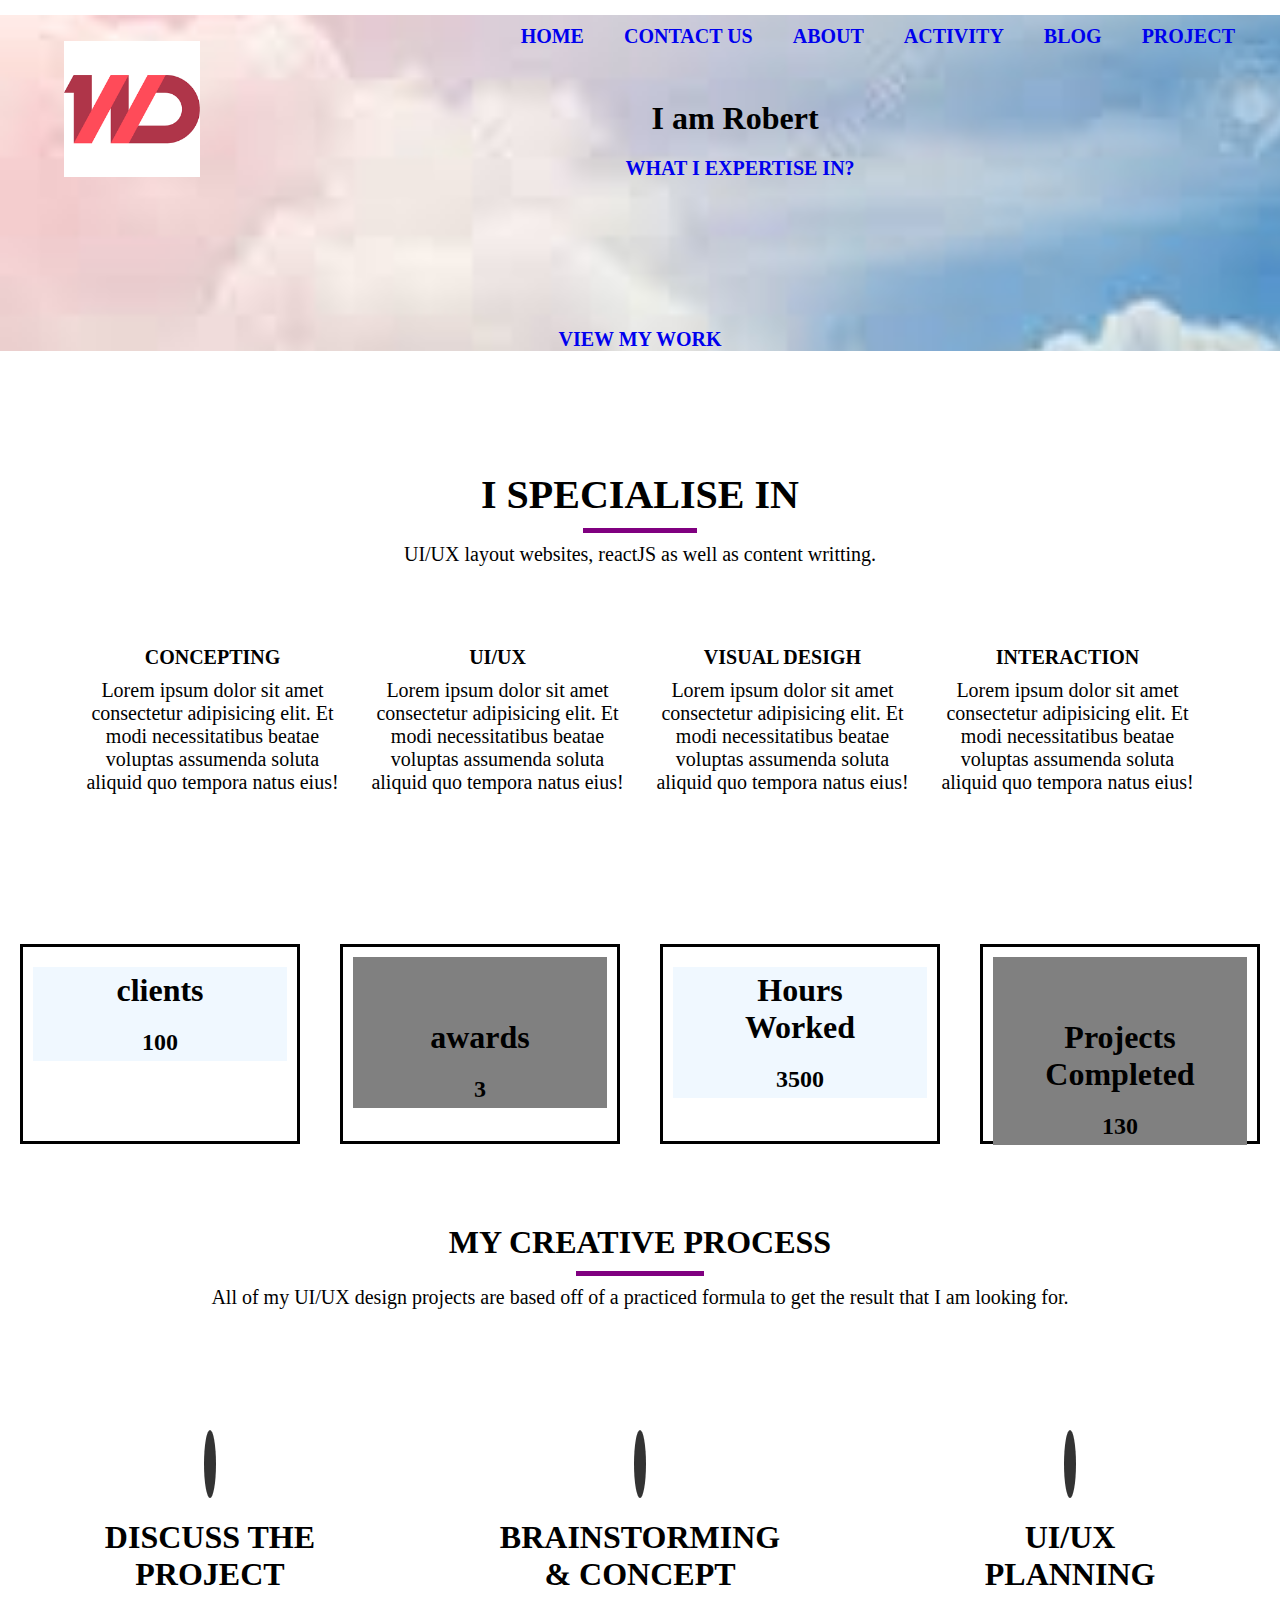
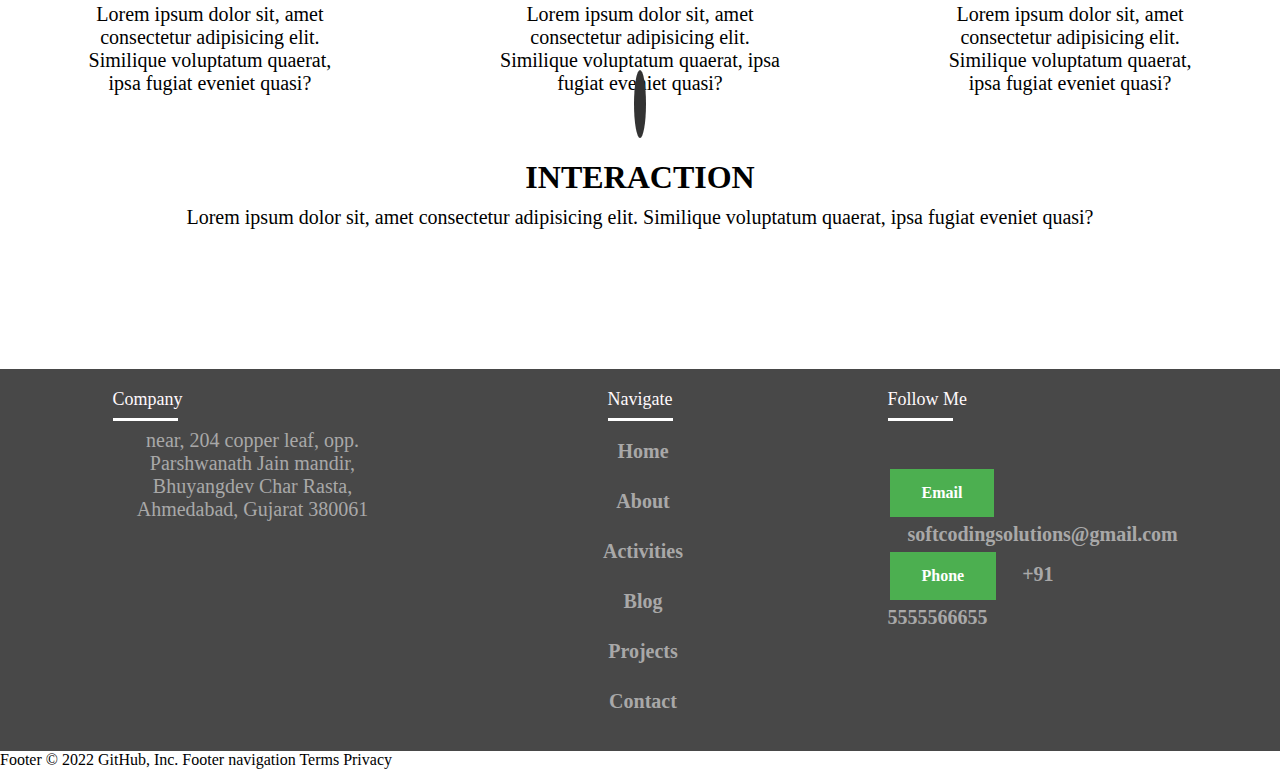
<file: index.html>
<html>
    <head>
        <meta charset="UTF-8"/>
        <meta http-equiv="X-UA-Compatible" content="IE-edge"/>
        <meta name="viewport" content="width=device_width initial-scale=1.0"/>
        <link rel="stylesheet" href="style.css" />
        <link rel="stylesheet" href="https://cdnjs.cloudflare.com/ajax/libs/font-awesome/6.1.1/css/all.min.css" integrity="sha512-KfkfwYDsLkIlwQp6LFnl8zNdLGxu9YAA1QvwINks4PhcElQSvqcyVLLD9aMhXd13uQjoXtEKNosOWaZqXgel0g==" crossorigin="anonymous" referrerpolicy="no-referrer" />
         
    </link>
    <script type="script.js"></script>
       
        </head>
        <body>

            <header>
                <div class="logo">
                 <img src="/images (1).png">
                </div>   
                <div class="nav-bar">
                    <ul>
                        <li><a href="index.html">HOME</a></li>
                        <li><a href="contact.html">CONTACT US</a></li>
                        <li><a href="about.html">ABOUT</a></li>
                        <li><a href="activity.html">ACTIVITY</a></li>
                        <li><a href="blog.html">BLOG</a></li>
                        <li><a href="project.html">PROJECT</a></li>
                    </ul>
                    
                </div>
                     </div> 
                     <div class="header-content">
                        <center>
                     <h1>I am Robert</h1>
                     </center>
                     <h2><a href="#">WHAT I EXPERTISE IN?</a></h2>
                     <h2 id="show"></h2>
                     
                     <script>
                        
                        
                        setTimeout(display,2000);
                        function display(){
                        document.getElementById('show').innerHTML="ReactJs,javascript,UI/UX degine"
                        }
                        
                     </script>
                     
                     
                   <br/>
                   <center>
                    
                    <a href="work.html" class="btn- light" >VIEW MY WORK</a>
                    
                    
                 </center>
                    
                     
            </header>

            
            <section>
                <div class="section-a">
                    <h1>I SPECIALISE IN </h1>
                
                    <div class="line">
                </div>
                <p>
                    UI/UX layout websites, reactJS as well as content writting.
                </p>
                <div class="section-b">

                    <div class="content">

                        <center>
                        <i class="fa-solid fa-users-between-lines"></i>
                        </center>
                        <h1>
                            CONCEPTING
                        </h1>
                        <p>
                            Lorem ipsum dolor sit amet consectetur adipisicing elit. Et modi necessitatibus beatae voluptas assumenda soluta aliquid quo tempora natus eius!
                        </p>
                    </div>
                    <div class="content">
                        <center>
                        <i class="fa-solid fa-display"></i>
                        </center>
                    <h1>
                        UI/UX
                    </h1>
                    <p>
                        Lorem ipsum dolor sit amet consectetur adipisicing elit. Et modi necessitatibus beatae voluptas assumenda soluta aliquid quo tempora natus eius!
                    </p>
                </div>
                <div class="content">
                    <center>
                    
 <i class="fa-solid fa-pencil"></i>
                    </center>
                    <h1>
                        VISUAL DESIGH
                    </h1>
                    <p>
                        Lorem ipsum dolor sit amet consectetur adipisicing elit. Et modi necessitatibus beatae voluptas assumenda soluta aliquid quo tempora natus eius!
                    </p>
                </div>
                <div class="content">
                    <center>
                    <i class="fa-solid fa-users-between-lines"></i>
                    </center>
                    <h1>
                        INTERACTION
                    </h1>
                    <p>
                        Lorem ipsum dolor sit amet consectetur adipisicing elit. Et modi necessitatibus beatae voluptas assumenda soluta aliquid quo tempora natus eius!
                    </p>
                </div>
                
            </section>
            <section class="degines">
            <div class="degine">
                <div class="white">
                    <center>
                    <i class="fa fa-users" aria-hidden="true"></i>
                    </center>
                <h1>
                    clients
                </h1>
                <h2>
                    100
                </h2>
                </div>
            </div>
            <div class="degine">
                <div class="grey">
                    <center>
                    <i class="fa fa-trophy" aria-hidden="true"></i>
                </center>
                <h1>
                   awards
                </h1>
                <h2>
                    3
                </h2>
                 </div>
            </div>
            <div class="degine">
                <div class="white">
                    <center>
                    <i class="fa fa-hourglass" aria-hidden="true"></i>
                    </center>
                <h1>
                    Hours Worked
                </h1>
                <h2>
                    3500
                </h2>
                </div>
            </div>
            <div class="degine">
                <div class="grey">
                    <center><i class="fa fa-list-alt" aria-hidden="true"></i></center>
                <h1>
                    Projects Completed
                </h1>
                <h2>
                    130
                </h2>
                </div>
                
                
            </div>
            </section>

            <div class="tranjection">
                <h1>
                    MY CREATIVE PROCESS
                </h1>
                
                <div class="line"></div>
                </div>
                <p>
                    All of my UI/UX design projects are based off of a practiced formula to get the result that I am looking for.
                </p>
                
                    <section class="draws">
                    <div class="draw">
                        <center>
                            <i class="fa fa-file-text" aria-hidden="true"></i>
                        </center>
                        <h1>DISCUSS THE PROJECT</h1>
                        <p>
                            Lorem ipsum dolor sit, amet consectetur adipisicing elit. Similique voluptatum quaerat, ipsa fugiat eveniet quasi?
                        </p>
                    </div>
                    <div class="draw">
                        <center>
                            
                            <i class="fa fa-desktop" aria-hidden="true"></i>
                        </center>
                        <h1>BRAINSTORMING & CONCEPT</h1>
                        <p>
                            Lorem ipsum dolor sit, amet consectetur adipisicing elit. Similique voluptatum quaerat, ipsa fugiat eveniet quasi?
                        </p>
                    </div>
                    <div class="draw">
                        <center>
                            <i class="fa fa-play" aria-hidden="true"></i>
                        </center>
                        <h1>UI/UX PLANNING</h1>
                        <p>
                            Lorem ipsum dolor sit, amet consectetur adipisicing elit. Similique voluptatum quaerat, ipsa fugiat eveniet quasi?
                        </p>
                    </div>
                    <div class="draw">
                        <center>
                            <i class="fa fa-thumbs-up" aria-hidden="true"></i>
                        </center>
                        <h1>INTERACTION</h1>
                        <p>
                            Lorem ipsum dolor sit, amet consectetur adipisicing elit. Similique voluptatum quaerat, ipsa fugiat eveniet quasi?
                        </p>
                    </div>
                </div>

                </section>
                

            


                <footer class="footer">
                    <div class="foot">
                        <div class="div1">
                            <h4>Company</h4>
                            <div class="bottomline"></div>
                                 <p>
                                    near, 204 copper leaf,
                                    opp. Parshwanath Jain mandir,
                                    Bhuyangdev Char Rasta, 
                                    Ahmedabad, Gujarat 380061
                                </p>
                        </div>
                         <div class="div1">
                            <center>
                                <h4>Navigate</h4>
                                <div class="bottomline"></div>
                                    
                                        
                                
                                        <h1><a href="index.html">Home</a></h1>
                                        <h1><a href="about.html">About</a></h1>
                                        <h1><a href="#">Activities</a></h1>
                                        <h1><a href="blog.html">Blog</a></h1>
                                        <h1><a href="#">Projects</a></h1>
                                        <h1><a href="#">Contact</a></h1>
                            </center>
                                    
                        </div>
                        <div class="div1">
                            <h4>Follow me</h4>
                            <div class="bottomline"></div>
                            <div class="icon">
                                <i class="fa-brands fa-facebook"></i>
                                <i class="fa-brands fa-twitter"></i>
                                <i class="fa-brands fa-instagram-square"></i>
                                <i class="fa-brands fa-linkedin-in"></i>
                            </div>
                                <i class="fas fa-envelope fa-2x"></i>
                                 <h3>Email</h3>
                                <a href="#"class="btn-dark">softcodingsolutions@gmail.com</a>
                                <i class="fas fa-phone fa-2x"></i>
                                <h3>Phone</h3>
                                <a href="#" class="btn-dark">+91 5555566655</a>
                         </div>
                    </div>
                    </footer>
    

    
    
        </body>
</html>
Footer
© 2022 GitHub, Inc.
Footer navigation
Terms
Privacy
</file>
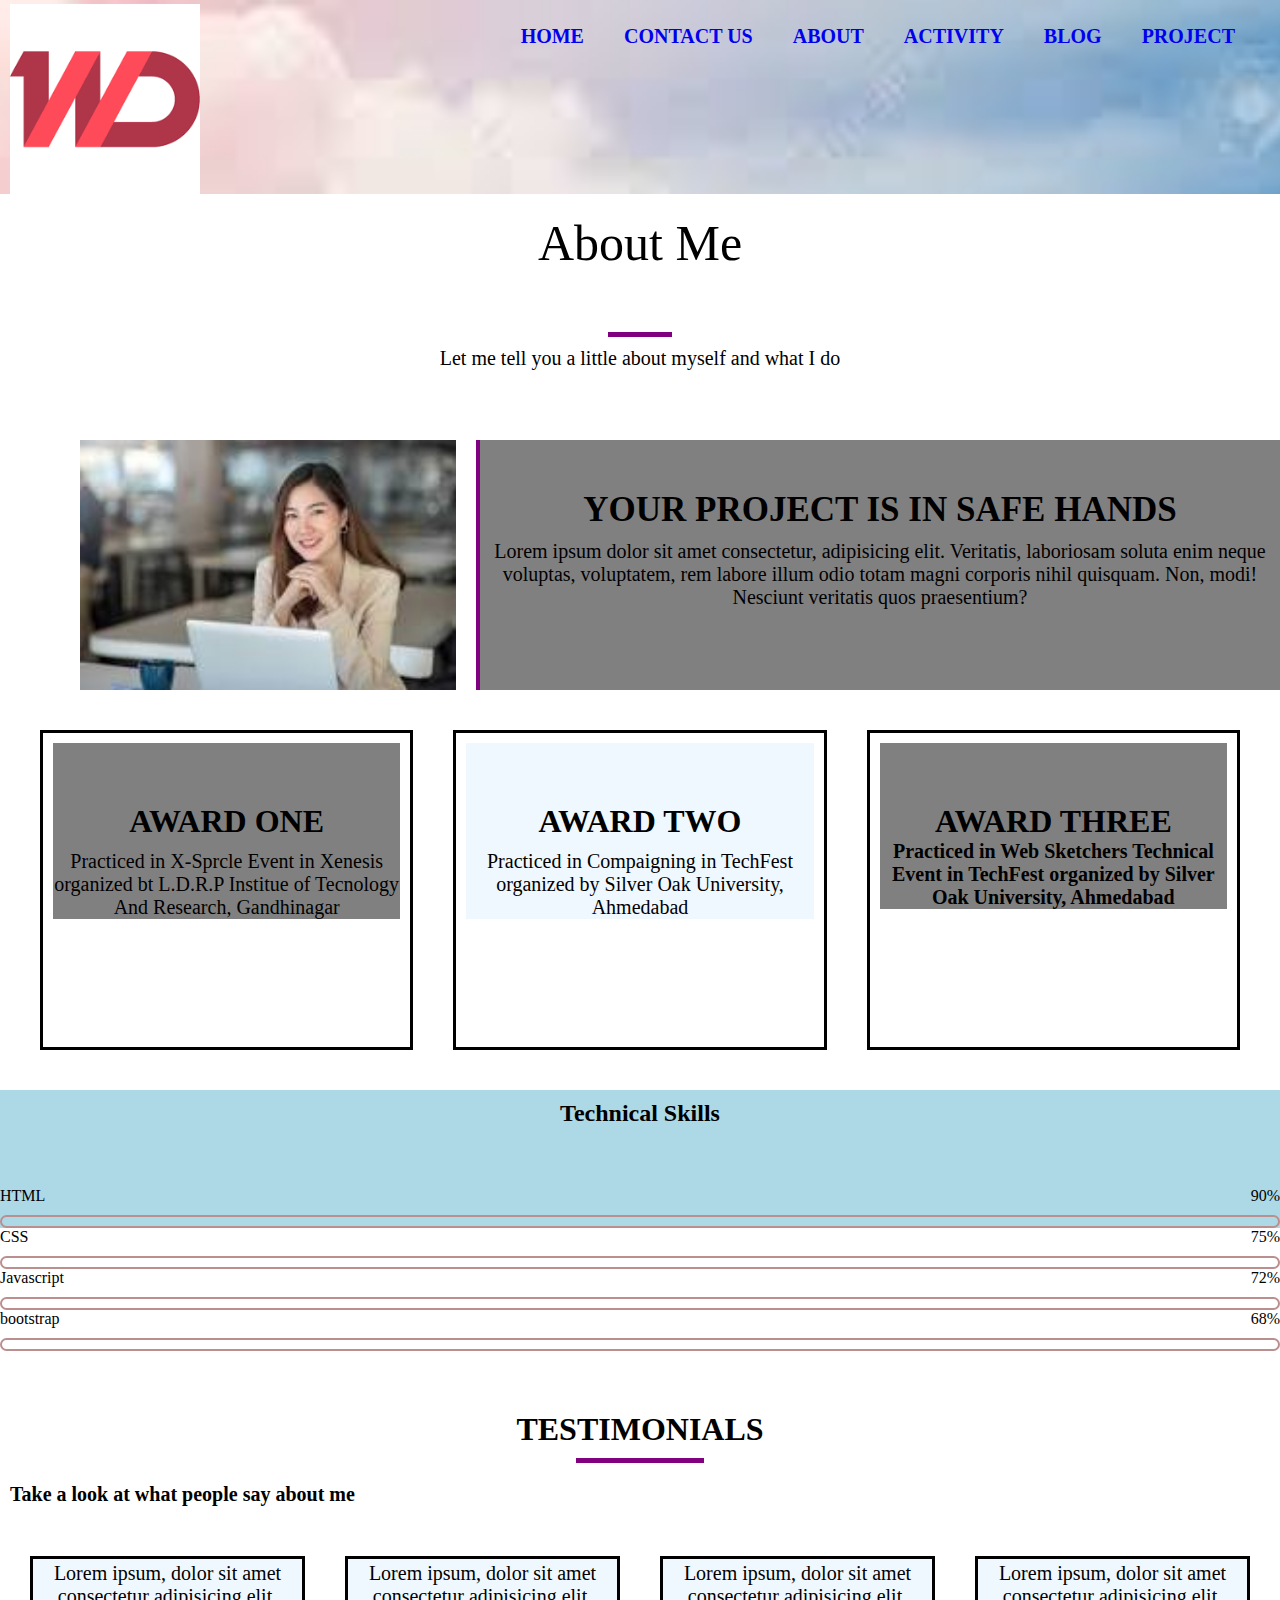
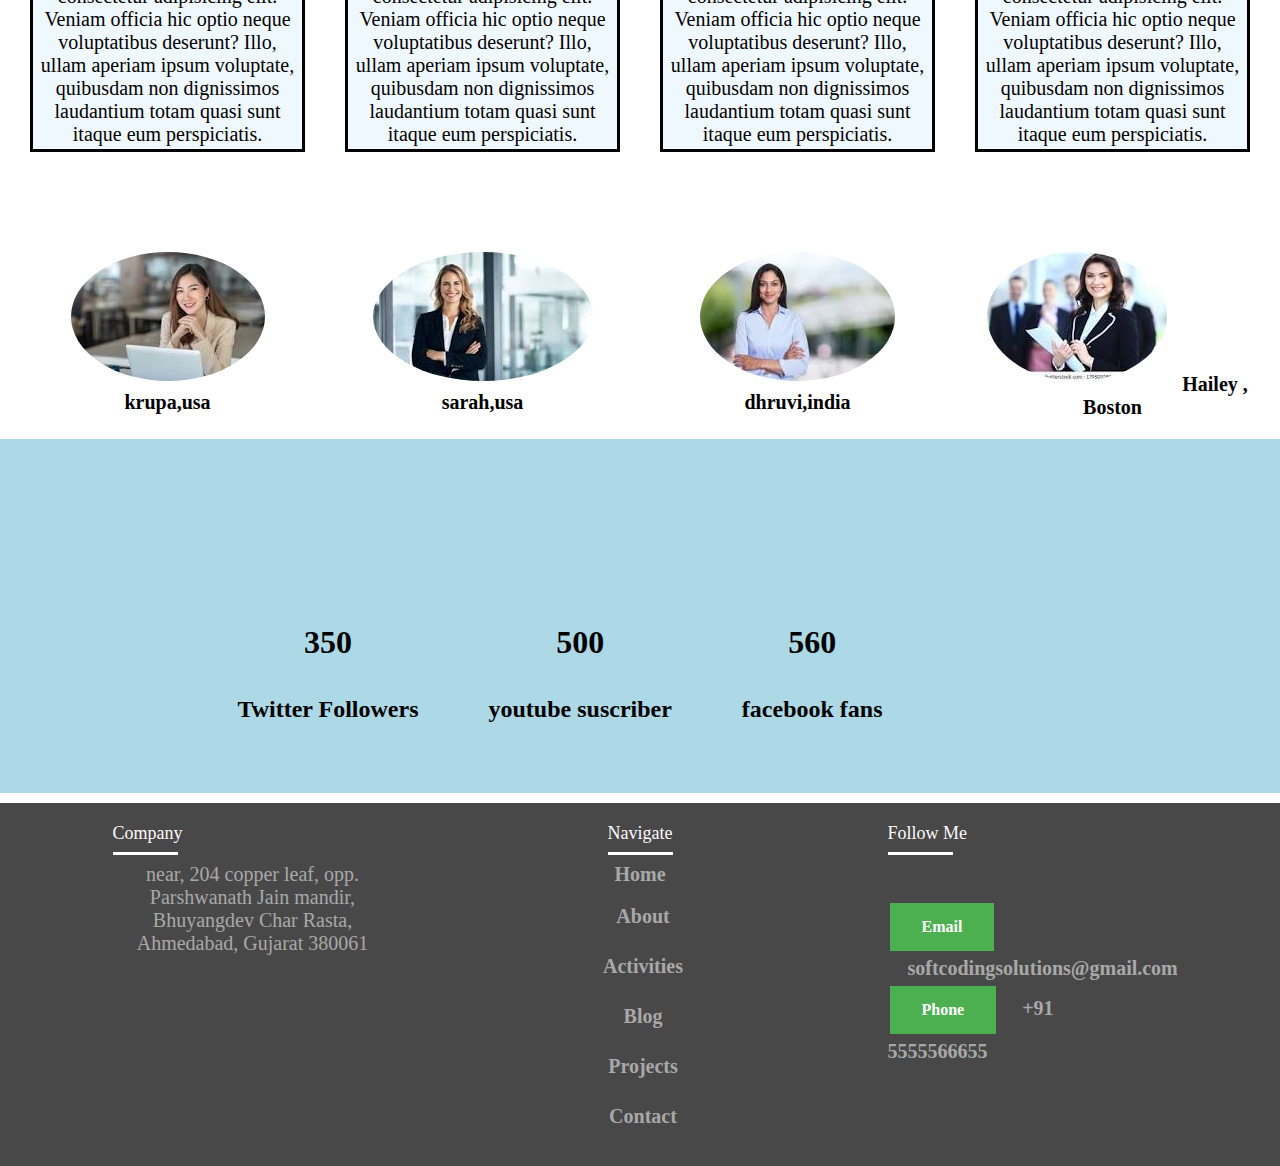
<file: about.html>
<html>
    <head>
        <meta charset="UTF-8"/>
        <meta http-equiv="X-UA-Compatible" content="IE-edge"/>
        <meta name="viewport" content="width=device_width initial-scale=1.0"/>
        <link rel="stylesheet" href="style.css" />
        <link rel="stylesheet" href="https://cdnjs.cloudflare.com/ajax/libs/font-awesome/6.1.1/css/all.min.css" integrity="sha512-KfkfwYDsLkIlwQp6LFnl8zNdLGxu9YAA1QvwINks4PhcElQSvqcyVLLD9aMhXd13uQjoXtEKNosOWaZqXgel0g==" crossorigin="anonymous" referrerpolicy="no-referrer" />
        <link rel="stylesheet" href="about.css" />

    </head>
    <body>
        <header>
            <div class="header">
            <div class="logo">
             <img src="/images (1).png" alt="Logo"/>
            </div>   
            <div class="nav-bar">
                <ul>
                    <li><a href="index.html">HOME</a></li>
                    <li><a href="contact.html">CONTACT US</a></li>
                    <li><a href="about.html">ABOUT</a></li>
                  
                    <li><a href="activity.html">ACTIVITY</a></li>
                        <li><a href="blog.html">BLOG</a></li>
                        <li><a href="project.html">PROJECT</a></li>
                </ul>
                
            </div>
                 </div> 
                </div>
            </div> 
            
            
         
            </div>
                
                
                 
        </header>
              
        <section>
            <div class="dhruvi">
                <h2 class="title">About Me</h2>
                <div class="line1"></div>
                <p>Let me tell you a little about myself and what I do</p>
                <div class="info">
                    <img src="/download (1).jpg" alt="my image" />
                    <div class="line2"></div>
                    <div class="info1">
                        <h4>YOUR PROJECT IS IN SAFE HANDS</h4>
                        <p>
                            Lorem ipsum dolor sit amet consectetur, adipisicing elit. Veritatis, laboriosam soluta enim neque voluptas, voluptatem, rem labore illum odio totam magni corporis nihil quisquam. Non, modi! Nesciunt veritatis quos praesentium?
                        </p>
                    </div>
            </div>
            <div class="top">
                <div class="award">
                    <div class="grey">
                    <i class="fa fa-trophy" aria-hidden="true"></i>
                    <h1>AWARD ONE</h1>
                    <p>Practiced in X-Sprcle Event in Xenesis organized bt L.D.R.P Institue of Tecnology And Research, Gandhinagar </p>
                    </div>
                </div>
                <div class="award">
                    <div class="white">
                    <i class="fa fa-trophy" aria-hidden="true"></i>
                    <h1>AWARD TWO</h1>
                    <p>Practiced in Compaigning in TechFest organized by Silver Oak University, Ahmedabad </p>
                    </div>
                </div>
                <div class="award">
                    <div class="grey">
                    <i class="fa fa-trophy" aria-hidden="true"></i>
                    <h1>AWARD THREE</h>
                    <p>Practiced in Web Sketchers Technical Event in TechFest organized by Silver Oak University, Ahmedabad </p>
                    </div>
                </div>
        
            </div>
                
            </section>
            <div class="skill">
                <h2>Technical Skills </h2>
                <div class="details">
                    <span>HTML</span>
                    <span>90%</span>
                 </div>
                 <div class="bar">
                   <div id="html-bar"></div>
                 </div>
               </div>
               <div class="details">
                <span>CSS</span>
                <span>75%</span>
               </div>
               <div class="bar">
                 <div id="css-bar"></div>
               </div>
             </div>
             <div class="details">
                <span>Javascript</span>
                <span>72%</span>
              </div>
             
               <div class="bar">
               <div id="js-bar"></div>
              </div>
              <div class="details">
                <span>bootstrap</span>
                <span>68%</span>
              </div>
              <div class="bar">
               <div id="jQuery-bar"></div>
               </div>

            </div>
            
             

            <div class="div3">
            <h1>
                TESTIMONIALS
            </h1>
            <div class="line"></div>
            <b>
            <p>
                Take a look at what people say about me
            </p>
            </b>
            </div>
            <br/>
            <section class="p12">
                
        <div class="p1">
            <p>
                Lorem ipsum, dolor sit amet consectetur adipisicing elit. Veniam officia hic optio neque voluptatibus deserunt? Illo, ullam aperiam ipsum voluptate, quibusdam non dignissimos laudantium totam quasi sunt itaque eum perspiciatis.
            </p>
            <h1><img src="/download (1).jpg" alt="dhruvi ,india"/> krupa,usa</h1>
        </div>
        <div class="p1">
            <p>
                Lorem ipsum, dolor sit amet consectetur adipisicing elit. Veniam officia hic optio neque voluptatibus deserunt? Illo, ullam aperiam ipsum voluptate, quibusdam non dignissimos laudantium totam quasi sunt itaque eum perspiciatis.

            </p>
            <h1><img src="/download (2).jpg" alt="dhruvi ,india"/> sarah,usa</h1>
        </div>
        <div class="p1">
            <p>
                Lorem ipsum, dolor sit amet consectetur adipisicing elit. Veniam officia hic optio neque voluptatibus deserunt? Illo, ullam aperiam ipsum voluptate, quibusdam non dignissimos laudantium totam quasi sunt itaque eum perspiciatis.
            </p>
           <h1> <img src="/download (3).jpg" alt="dhruvi ,india"/>dhruvi,india</h1>
        </div>
        <div class="p1">
            <p>
                Lorem ipsum, dolor sit amet consectetur adipisicing elit. Veniam officia hic optio neque voluptatibus deserunt? Illo, ullam aperiam ipsum voluptate, quibusdam non dignissimos laudantium totam quasi sunt itaque eum perspiciatis.
            </p>
           <h1><img src="/download (4).jpg" alt="dhruvi ,india"/> 
            Hailey , Boston</h1>
        </div>
        </div>
            </section>

            <section class="d12">
                

                
                <div class="d1">
                    <center>
                    <i class="fa-brands fa-twitter"></i>
                    </center>
                   
                    <h1>
                        350
                    </h1>
                    <h2>
                        Twitter Followers
                    </h2>
                </div>
                <div class="d1">
                    <center>
                    <i class="fa-brands fa-youtube"></i>
                    </center>
                    
                    
                    <h1>
                        500
                    </h1>
                    <h2>
                        youtube suscriber
                    </h2>
                </div>
                <div class="d1">
                    <center>
                    <i class="fa-brands fa-facebook"></i>
                    </center>
                   
                    
                    
                    <h1>
                        560
                    </h1>
                    <h2>
                        facebook fans
                    </h2>
                </div>
                
                        
                    </section>
                    <footer class="footer">
                        <div class="foot">
                            <div class="div1">
                                <h4>Company</h4>
                                <div class="bottomline"></div>
                                     <p>
                                        near, 204 copper leaf,
                                        opp. Parshwanath Jain mandir,
                                        Bhuyangdev Char Rasta, 
                                        Ahmedabad, Gujarat 380061
                                    </p>
                            </div>
                             <div class="div1">
                                <center>
                                    <h4>Navigate</h4>
                                    <div class="bottomline"></div>
                                        
                                            
                                    
                                            </h1><a href="index.task1.html">Home</a></h1>
                                            <h1><a href="about.html">About</a></h1>
                                            <h1><a href="#">Activities</a></h1>
                                            <h1><a href="#">Blog</a></h1>
                                            <h1><a href="#">Projects</a></h1>
                                            <h1><a href="#">Contact</a></h1>
                                </center>
                                        
                            </div>
                            <div class="div1">
                                <h4>Follow me</h4>
                            <div class="bottomline"></div>
                            <div class="icon">
                                <i class="fa-brands fa-facebook"></i>
                                <i class="fa-brands fa-twitter"></i>
                                <i class="fa-brands fa-instagram-square"></i>
                                <i class="fa-brands fa-linkedin-in"></i>
                            </div>
                                    <i class="fas fa-envelope fa-2x"></i>
                                     <h3>Email</h3>
                                    <a href="#"class="btn-dark">softcodingsolutions@gmail.com</a>
                                    <i class="fas fa-phone fa-2x"></i>
                                    <h3>Phone</h3>
                                    <a href="#" class="btn-dark">+91 5555566655</a>
                             </div>
                        </div>
                        </footer>
        
    


    </body>
</html>
</file>
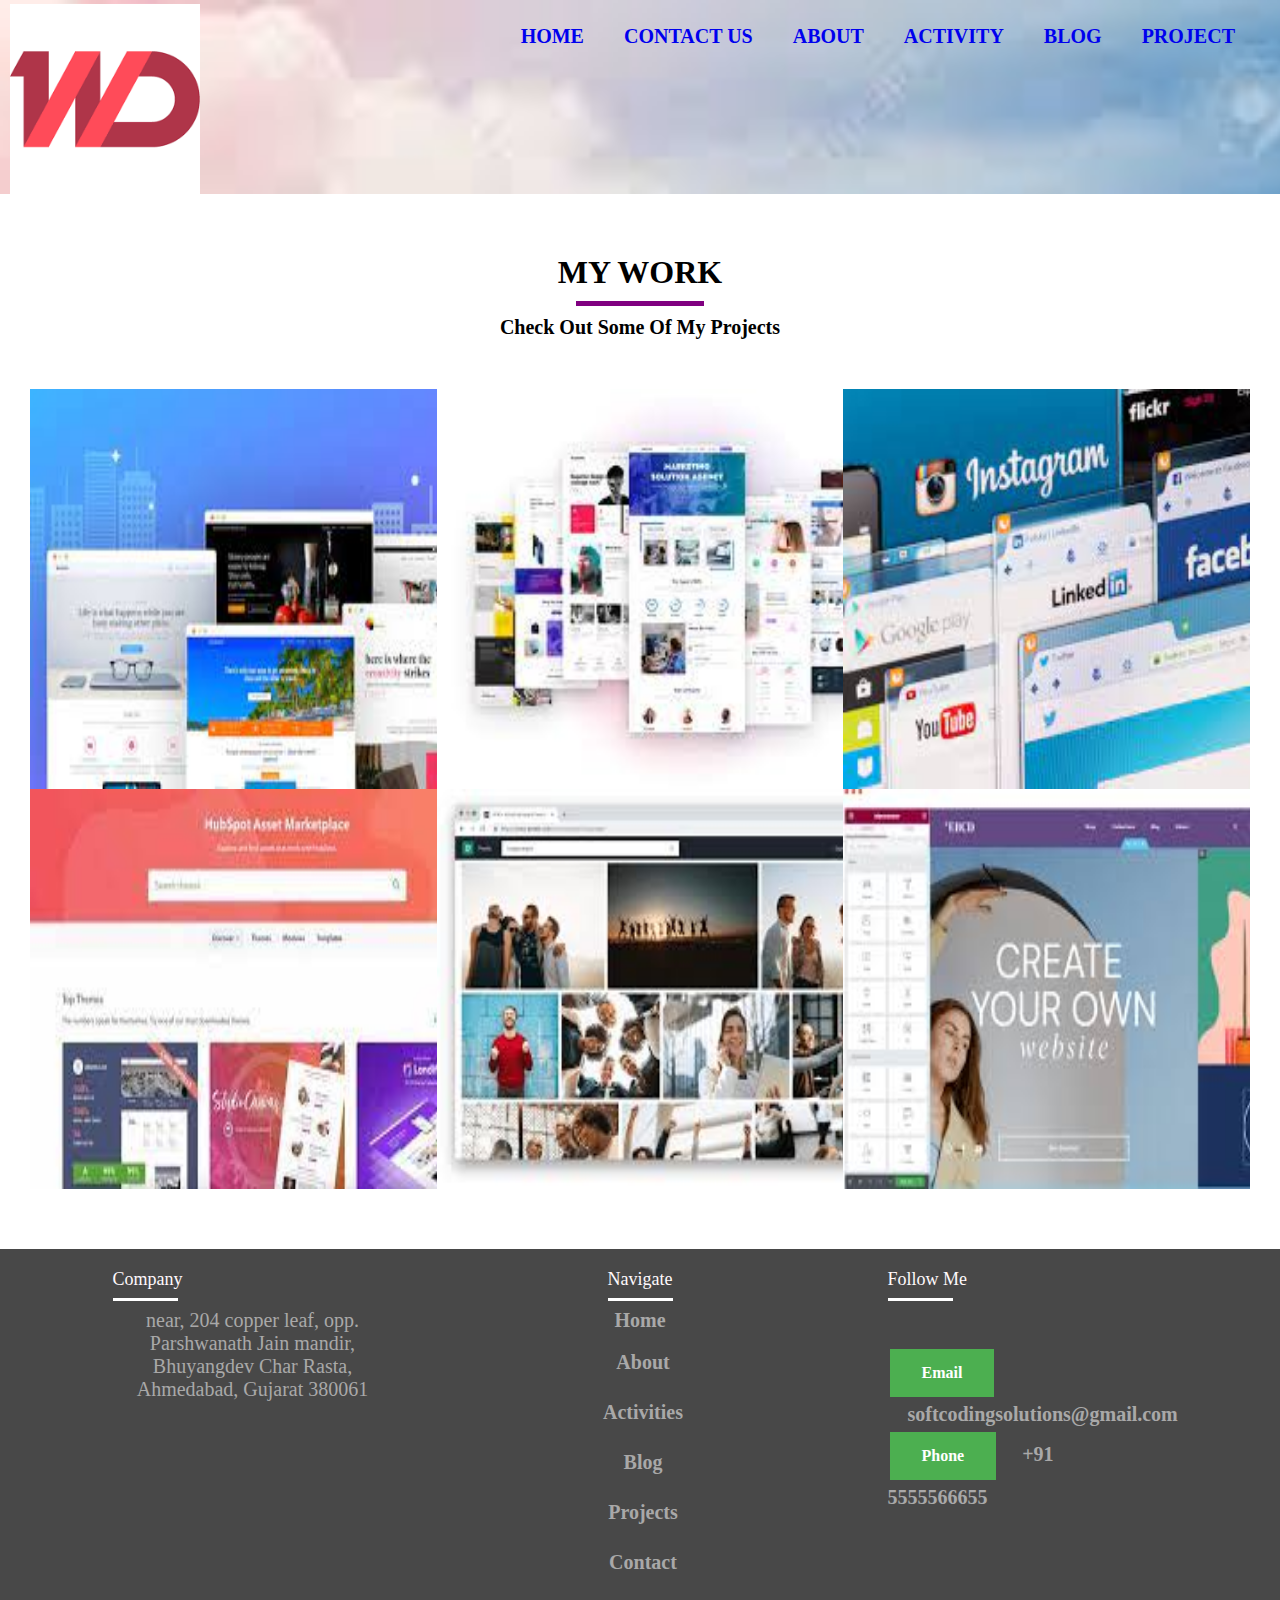
<file: activity.html>
<html>
    <head>
        <meta charset="UTF-8"/>
        <meta http-equiv="X-UA-Compatible" content="IE-edge"/>
        <meta name="viewport" content="width=device_width initial-scale=1.0"/>
        <link rel="stylesheet" href="style.css" />
        <link rel="stylesheet" href="https://cdnjs.cloudflare.com/ajax/libs/font-awesome/6.1.1/css/all.min.css" integrity="sha512-KfkfwYDsLkIlwQp6LFnl8zNdLGxu9YAA1QvwINks4PhcElQSvqcyVLLD9aMhXd13uQjoXtEKNosOWaZqXgel0g==" crossorigin="anonymous" referrerpolicy="no-referrer" />
        <link rel="stylesheet" href="activity.css" /> 
    </link>
    <script type="script.js"></script>
       
        </head>
        <body>

            <header>
                <div class="header">
                <div class="logo">
                 <img src="/images (1).png">
                </div>   
                <div class="nav-bar">
                    <ul>
                        <li><a href="index.html">HOME</a></li>
                        <li><a href="contact.html">CONTACT US</a></li>
                        <li><a href="about.html">ABOUT</a></li>
                        <li><a href="activity.html">ACTIVITY</a></li>
                        <li><a href="blog.html">BLOG</a></li>
                        <li><a href="project.html">PROJECT</a></li>
                    </ul>
                    
                </div>
                     </div> 
                    </div>
                     

                     
            </header>
            
            
            <h1>
                MY WORK
            </h1>
            <div class="line"></div>
            <b>
            <p>
                Check Out Some Of My Projects
            </p>
            </b>
            <div class="items">
                <div class="item">
                    <div class="item-image">
                        <img src="/download (5).jpg" alt="">
                    </div>
                    <div class="item-text">
                        <div class="item-text-wrap">
                            <p>Project 1</p>
                            <h2>Business App template</h2>
                        </div>
                    </div>
                </div>
        
                <div class="item">
                    <div class="item-image">
                        <img src="/download (6).jpg" alt="">
                    </div>
                    <div class="item-text">
                        <div class="item-text-wrap">
                            <p>Project 2</p>
                            <h2>Language Learning</h2>
                        </div>
                    </div>
                </div>
        
                <div class="item">
                    <div class="item-image">
                        <img src="/download (7).jpg" alt="">
                    </div>
                    <div class="item-text">
                        <div class="item-text-wrap">
                            <p>Project 3</p>
                            <h2>Restaurant App</h2>
                        </div>
                    </div>
                </div>
        
                <div class="item">
                    <div class="item-image">
                        <img src="/download 10.jpg" alt="">
                    </div>
                    <div class="item-text">
                        <div class="item-text-wrap">
                            <p>Project 4</p>
                            <h2>Photography</h2>
                        </div>
                    </div>
                </div>
        
                <div class="item">
                    <div class="item-image">
                        <img src="/images (9).jpg" alt="">
                    </div>
                    <div class="item-text">
                        <div class="item-text-wrap">
                            <p>Project 5</p>
                            <h2>Exploring World</h2>
                        </div>
                    </div>
                </div>
        
                <div class="item">
                    <div class="item-image">
                        <img src="/images 13.jpg" alt="">
                    </div>
                    <div class="item-text">
                        <div class="item-text-wrap">
                            <p>Project 6</p>
                            <h2>UI/UX Design</h2>
                        </div>
                    </div>
                </div>
                
            </div>

            <footer class="footer">
                <div class="foot">
                    <div class="div1">
                        <h4>Company</h4>
                        <div class="bottomline"></div>
                             <p>
                                near, 204 copper leaf,
                                opp. Parshwanath Jain mandir,
                                Bhuyangdev Char Rasta, 
                                Ahmedabad, Gujarat 380061
                            </p>
                    </div>
                     <div class="div1">
                        <center>
                            <h4>Navigate</h4>
                            <div class="bottomline"></div>
                                
                                    
                            
                                    </h1><a href="index.html">Home</a></h1>
                                    <h1><a href="about.html">About</a></h1>
                                    <h1><a href="#">Activities</a></h1>
                                    <h1><a href="blog.html">Blog</a></h1>
                                    <h1><a href="#">Projects</a></h1>
                                    <h1><a href="#">Contact</a></h1>
                        </center>
                                
                    </div>
                    <div class="div1">
                        <h4>Follow me</h4>
                            <div class="bottomline"></div>
                            <div class="icon">
                                <i class="fa-brands fa-facebook"></i>
                                <i class="fa-brands fa-twitter"></i>
                                <i class="fa-brands fa-instagram-square"></i>
                                <i class="fa-brands fa-linkedin-in"></i>
                            </div>
                            <i class="fas fa-envelope fa-2x"></i>
                             <h3>Email</h3>
                            <a href="#"class="btn-dark">softcodingsolutions@gmail.com</a>
                            <i class="fas fa-phone fa-2x"></i>
                            <h3>Phone</h3>
                            <a href="#" class="btn-dark">+91 5555566655</a>
                     </div>
                </div>
                </footer>

        </body>
</html>
</file>
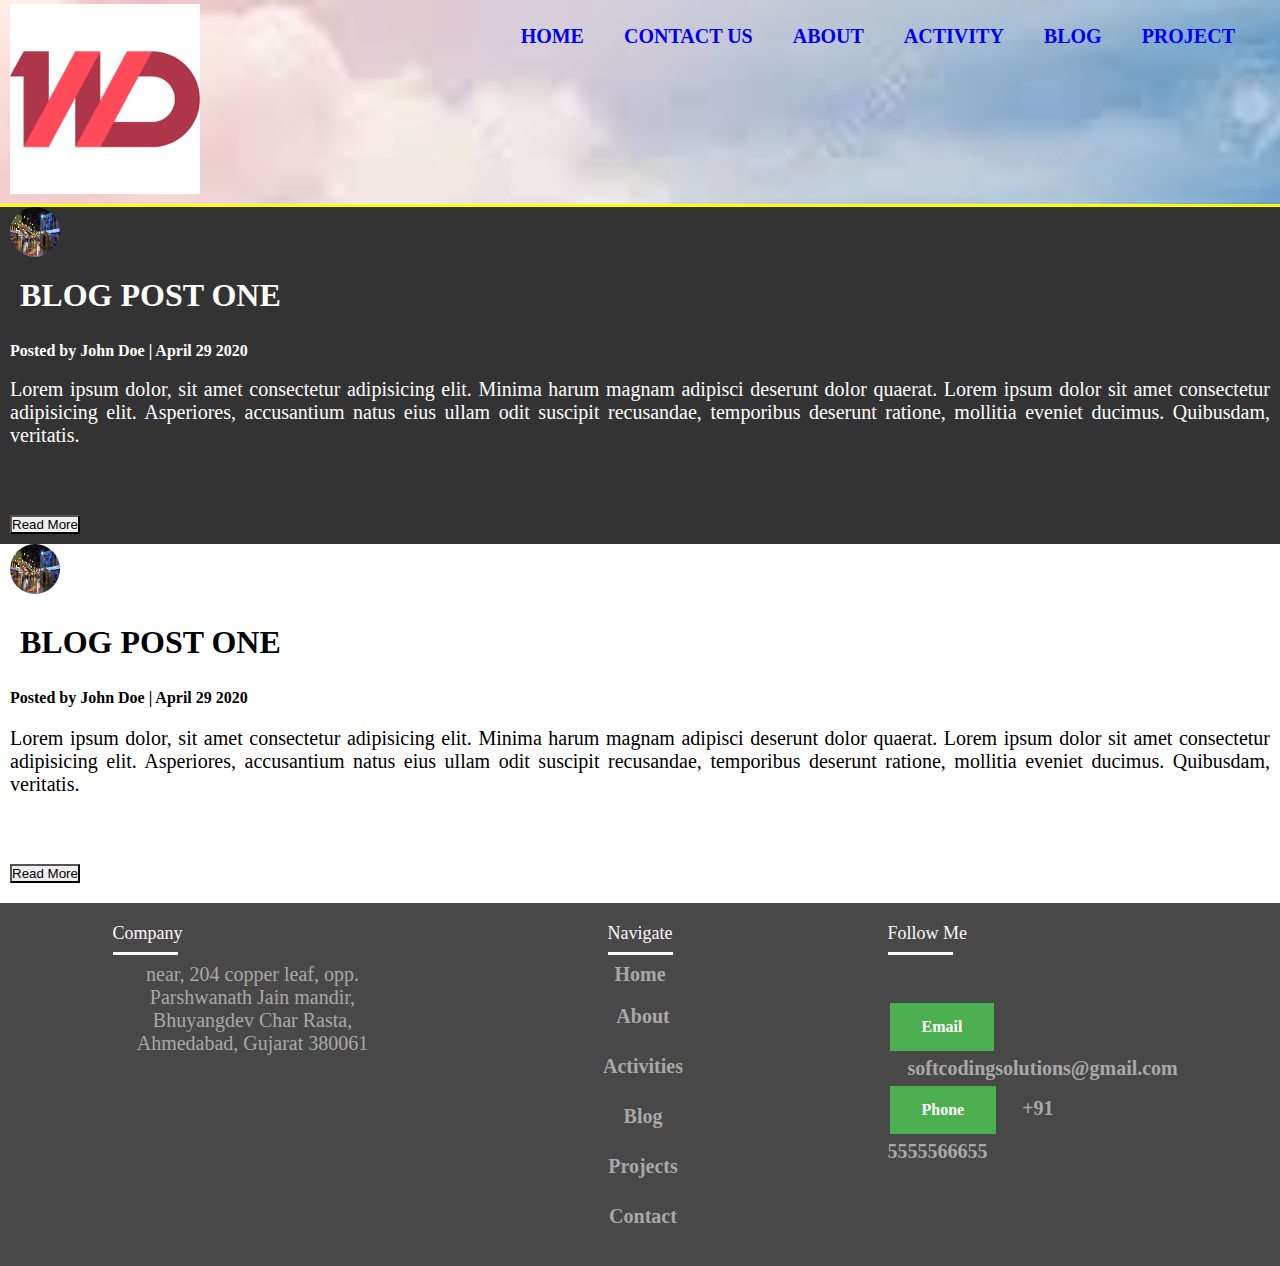
<file: blog.html>
<html>
    <head>
        <meta charset="UTF-8"/>
        <meta http-equiv="X-UA-Compatible" content="IE-edge"/>
        <meta name="viewport" content="width=device_width initial-scale=1.0"/>
        <link rel="stylesheet" href="style.css" />
        <link rel="stylesheet" href="https://cdnjs.cloudflare.com/ajax/libs/font-awesome/6.1.1/css/all.min.css" integrity="sha512-KfkfwYDsLkIlwQp6LFnl8zNdLGxu9YAA1QvwINks4PhcElQSvqcyVLLD9aMhXd13uQjoXtEKNosOWaZqXgel0g==" crossorigin="anonymous" referrerpolicy="no-referrer" />
        <link rel="stylesheet" href="blog.css" />
    </link>
    <script type="script.js"></script>
       
        </head>
        <body>

            <header>
                <div class="header">
                <div class="logo">
                 <img src="/images (1).png" alt="Logo"/>
                </div>   
                <div class="nav-bar">
                    <ul>
                        <li><a href="index.html">HOME</a></li>
                        <li><a href="contact.html">CONTACT US</a></li>
                        <li><a href="about.html">ABOUT</a></li>
                        <li><a href="activity.html">ACTIVITY</a></li>
                        <li><a href="blog.html">BLOG</a></li>
                        <li><a href="project.html">PROJECT</a></li>
                    </ul>
                    
                </div>
                     </div> 
                    </div>

                     
            </header>
            <style>
                .hide-1,
                .hide-2{
                    display: none;
                }
                </style>
                <main>
           <div class="blog">
            <img src="/d.jpg"/>
            <h1>
                BLOG POST ONE
            </h1>
            <br/>
            <div class="blog1">
            <i class="fa-solid fa-user"></i>
            <h4>
                Posted by 
                <b>John Doe</b> | April 29 2020
            </h4>
            </div>
            <br/>
            <p class="p-1">
                Lorem ipsum dolor, sit amet consectetur adipisicing elit. Minima harum magnam adipisci deserunt dolor quaerat. Lorem ipsum dolor sit amet consectetur adipisicing elit. Asperiores, accusantium natus eius ullam odit suscipit recusandae, temporibus deserunt ratione, mollitia eveniet ducimus. Quibusdam, veritatis.

            </p>
            <span class="show-1 hide-1 p-1">
                Architecto nulla tempora, laboriosam eaque enim libero veritatis autem illum beatae cupiditate odio quae accusantium! Officiis ad quidem quas cum, doloribus reprehenderit aperiam amet, beatae at voluptate perferendis obcaecati qui expedita ipsa aperiam ab esse rem, recusandae nostrum eaque aliquid eos optio magni quia corrupti consequuntur similique. Doloribus quibusdam numquam fugit beatae perspiciatis cumque magnam dolorum odit ratione cum, deserunt inventore sed delectus eligendi?
            </span>
            <br>
            <button id="btn-1">Read More</button>
        </div>
        <div class="blog2">
            <img src="/d.jpg"/>
            <h1>
                BLOG POST ONE
            </h1>
            <br/>
            <div class="blog3">
                <i class="fa-solid fa-user"></i>
            <h4>
                Posted by 
                <b>John Doe</b> | April 29 2020
            </h4>
            
            <br/>
            </div>
            <p class="p-1">
                Lorem ipsum dolor, sit amet consectetur adipisicing elit. Minima harum magnam adipisci deserunt dolor quaerat. Lorem ipsum dolor sit amet consectetur adipisicing elit. Asperiores, accusantium natus eius ullam odit suscipit recusandae, temporibus deserunt ratione, mollitia eveniet ducimus. Quibusdam, veritatis.

            </p>
            <span class="show-2 hide-2 p-1">
                Architecto nulla tempora, laboriosam eaque enim libero veritatis autem illum beatae cupiditate odio quae accusantium! Officiis ad quidem quas cum, doloribus reprehenderit aperiam amet, beatae at voluptate perferendis obcaecati qui expedita ipsa aperiam ab esse rem, recusandae nostrum eaque aliquid eos optio magni quia corrupti consequuntur similique. Doloribus quibusdam numquam fugit beatae perspiciatis cumque magnam dolorum odit ratione cum, deserunt inventore sed delectus eligendi?
            </span>
            <br>
            <button id="btn-2" >Read More</button>
            

        </div>
                </main>
        <footer class="footer">
            <div class="foot">
                <div class="div1">
                    <h4>Company</h4>
                    <div class="bottomline"></div>
                         <p>
                            near, 204 copper leaf,
                            opp. Parshwanath Jain mandir,
                            Bhuyangdev Char Rasta, 
                            Ahmedabad, Gujarat 380061
                        </p>
                </div>
                 <div class="div1">
                    <center>
                        <h4>Navigate</h4>
                        <div class="bottomline"></div>
                            
                                
                        
                                </h1><a href="index.html">Home</a></h1>
                                <h1><a href="about.html">About</a></h1>
                                <h1><a href="#">Activities</a></h1>
                                <h1><a href="#">Blog</a></h1>
                                <h1><a href="#">Projects</a></h1>
                                <h1><a href="#">Contact</a></h1>
                    </center>
                            
                </div>
                <div class="div1">
                    <h4>Follow me</h4>
                <div class="bottomline"></div>
                <div class="icon">
                    <i class="fa-brands fa-facebook"></i>
                    <i class="fa-brands fa-twitter"></i>
                    <i class="fa-brands fa-instagram-square"></i>
                    <i class="fa-brands fa-linkedin-in"></i>
                </div>
                        <i class="fas fa-envelope fa-2x"></i>
                         <h3>Email</h3>
                        <a href="#"class="btn-dark">softcodingsolutions@gmail.com</a>
                        <i class="fas fa-phone fa-2x"></i>
                        <h3>Phone</h3>
                        <a href="#" class="btn-dark">+91 5555566655</a>
                 </div>
            </div>
            </footer>
            <script src="script.js"></script>
            
                
        </body>
</html>
</file>
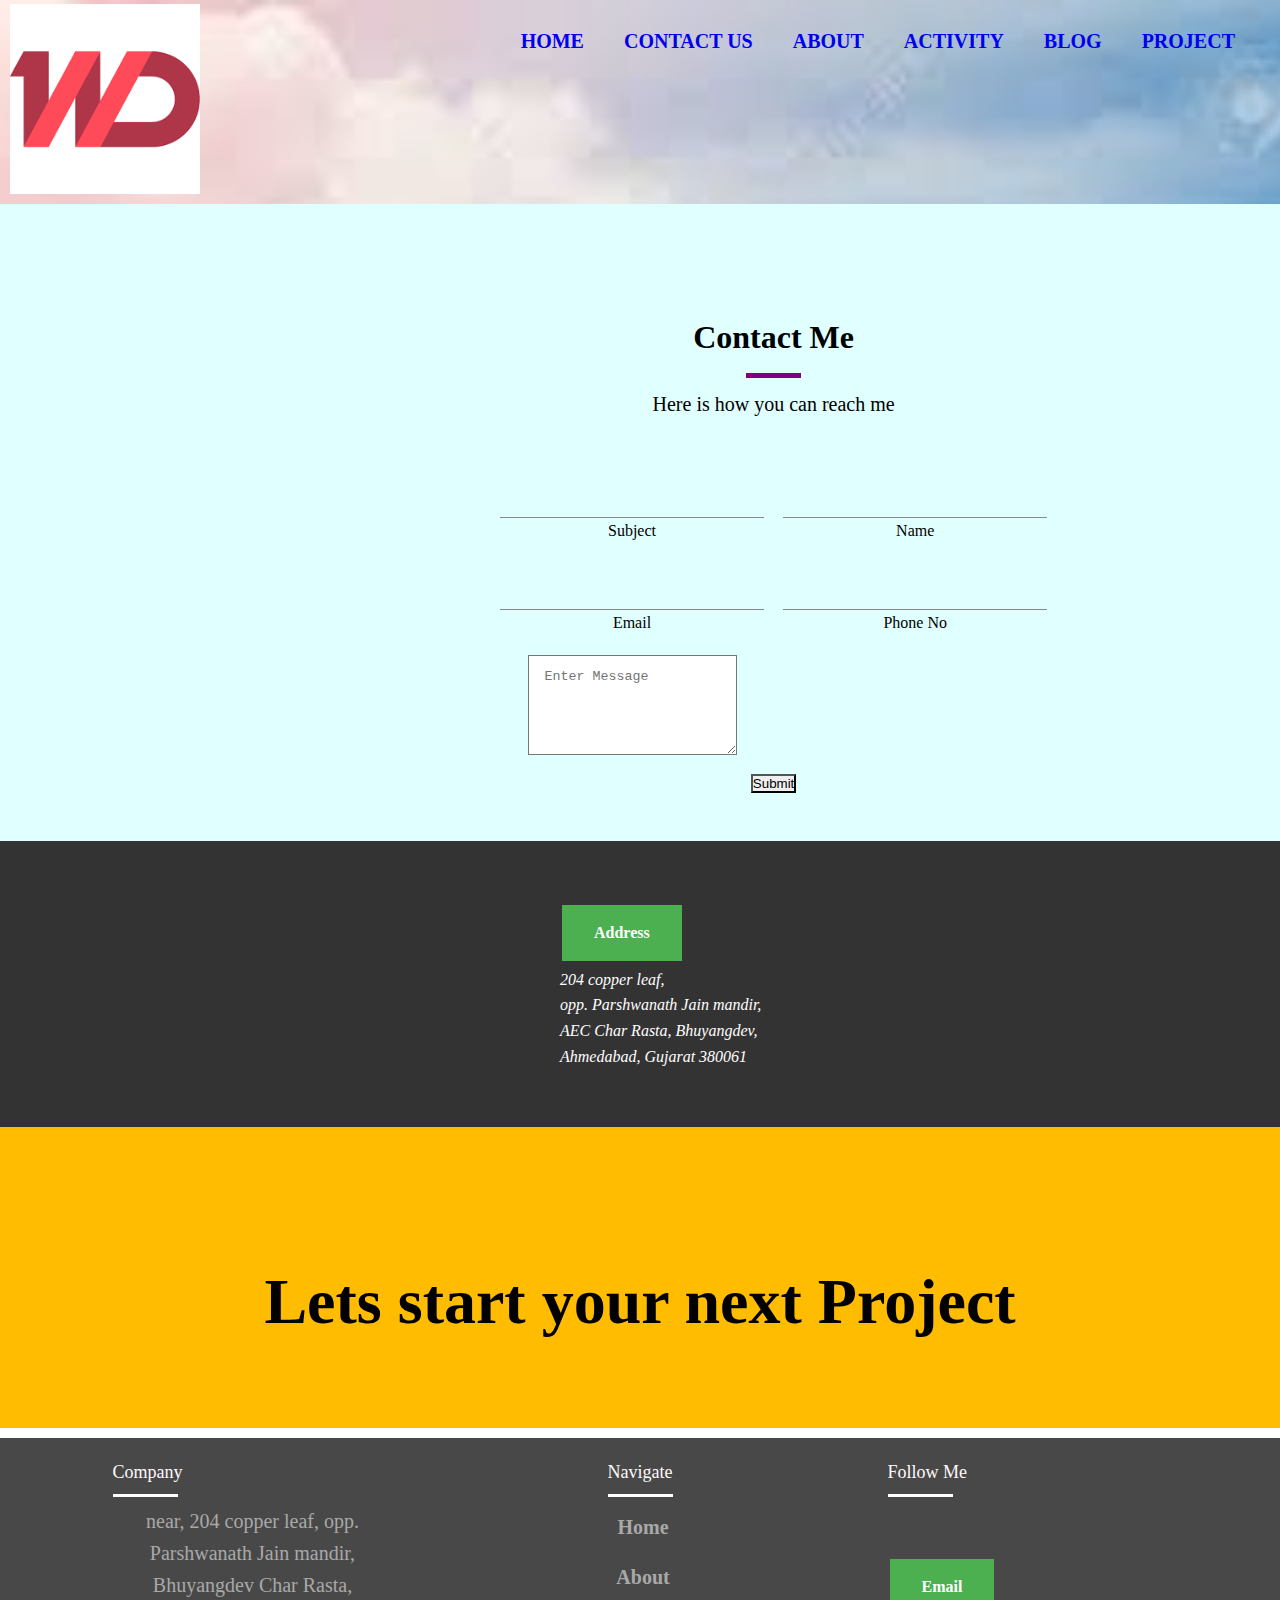
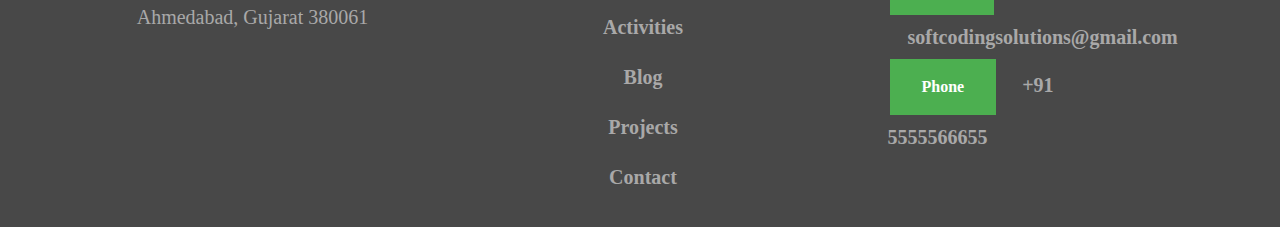
<file: contact.html>
<html>
    <head>
        <meta charset="UTF-8"/>
        <meta http-equiv="X-UA-Compatible" content="IE-edge"/>
        <meta name="viewport" content="width=device_width initial-scale=1.0"/>
        <link rel="stylesheet" href="contact.css" />
        <link rel="stylesheet" href="https://cdnjs.cloudflare.com/ajax/libs/font-awesome/6.1.1/css/all.min.css" integrity="sha512-KfkfwYDsLkIlwQp6LFnl8zNdLGxu9YAA1QvwINks4PhcElQSvqcyVLLD9aMhXd13uQjoXtEKNosOWaZqXgel0g==" crossorigin="anonymous" referrerpolicy="no-referrer" />
        <link rel="stylesheet" href="style.css" />
    </link>
    <script type="script.js"></script>
       
        </head>
        <body>

            <header>
                <div class="header">
                <div class="logo">
                 <img src="/images (1).png">
                </div>   
                <div class="nav-bar">
                    <ul>
                        <li><a href="index.html">HOME</a></li>
                        <li><a href="contact.html">CONTACT US</a></li>
                        <li><a href="about.html">ABOUT</a></li>
                        <li><a href="activity.html">ACTIVITY</a></li>
                        <li><a href="blog.html">BLOG</a></li>
                        <li><a href="project.html">PROJECT</a></li>
                    </ul>
                    
                </div>
                     </div> 
                    </div>
                     

                     
            </header>
            <section id="contact-a" class="text-center py-3">
                <div class="container">
                    <h1>Contact Me</h1>
                    <div class="line"></div>
                    <p >Here is how you can reach me</p>
                    <form onsubmit="event.preventDefault()">
                        <form action="">
                        <div class="text-fields">
                            
                            <div class="form-content">

                                <input type="text" class="text-input subject-input" required="">
                                <label><span style="transition-delay:0ms">S</span><span style="transition-delay:80ms">u</span><span style="transition-delay:160ms">b</span><span style="transition-delay:240ms">j</span><span style="transition-delay:320ms">e</span><span style="transition-delay:400ms">c</span><span style="transition-delay:480ms">t</span></label>
                            </div>
                            <div class="form-content">
                                <input type="text" class="text-input name-input" pattern="[a-zA-Z].{2,}" title="Must be alphbets only,minimum 3 " required="">
                                <label><span style="transition-delay:0ms">N</span><span style="transition-delay:80ms">a</span><span style="transition-delay:160ms">m</span><span style="transition-delay:240ms">e</span></label>
                            </div>
                            <div class="form-content">

                                <input type="email" class="text-input email-input" title="Email format must be ___@___.__" required="">
                                    <!-- pattern="[a-z0-9._%+-]+@[a-z0-9.-]+\.[a-z]{2,3}$" -->
                                <label><span style="transition-delay:0ms">E</span><span style="transition-delay:80ms">m</span><span style="transition-delay:160ms">a</span><span style="transition-delay:240ms">i</span><span style="transition-delay:320ms">l</span></label>
                            </div>
                            <div class="form-content">
        
                                <input type="text" class="text-input phone-input" title="Exactly 10 digits  " required>
                                    <!-- pattern="[0-9]{10,10}" -->
                                <label><span style="transition-delay:0ms">P</span><span style="transition-delay:80ms">h</span><span style="transition-delay:160ms">o</span><span style="transition-delay:240ms">n</span><span style="transition-delay:320ms">e</span><span style="transition-delay:400ms"> </span><span style="transition-delay:480ms">N</span><span style="transition-delay:560ms">o</span></label>
                            </div>
                            <center>
        
                                <textarea class="text-input message-input" placeholder="Enter Message" required="" ></textarea>
                            </center>
                        </div>
                        <button type="submit" class="btn-dark">Submit</button>
                    </form>
                </form>
                </div>
            </section>
            <section id="contact-b" class="py-3 bg-dark">
                <div class="container1">
                    <div class="contact-info">
        
                        <div>
                            <i class="fas fa-address-card fa-2x"></i>
                            <h3>
                                Address
                            </h3>
                            <address>
                                204 copper leaf,<br>
                                opp. Parshwanath Jain mandir,<br>
                                AEC Char Rasta, Bhuyangdev,<br>
                                Ahmedabad, Gujarat 380061
                            </address>
        
                        </div>
                        <div class="contact-info">
                            <iframe src="https://www.google.com/maps/embed?pb=!1m14!1m8!1m3!1d14684.274787797935!2d72.5381015!3d23.0579429!3m2!1i1024!2i768!4f13.1!3m3!1m2!1s0x0%3A0x249acb663e46af9b!2sSoft%20Coding%20Solutions!5e0!3m2!1sen!2sin!4v1654522792160!5m2!1sen!2sin" style="border:0;" allowfullscreen="" loading="lazy" referrerpolicy="no-referrer-when-downgrade"></iframe>
                        </div>
                    </div>
                </div>
            </section>
            <section id="contact-c" class="bg-main py-4">
                <div class="container">
        
                    <h1>Lets start your next Project</h1>
                </div>
            </section>
            <script>
                const labels = document.querySelectorAll( "label" );
        
                labels.forEach( function( label ) {
                    label.innerHTML = label.innerText
                        .split( "" )
                        .map(function(letter, idx){
                    return `<span style='transition-delay:${idx * 80}ms'>${letter}</span>`
                })
                        .join( "" );
                } );
            </script>
            <footer class="footer">
                <div class="foot">
                    <div class="div1">
                        <h4>Company</h4>
                        <div class="bottomline"></div>
                             <p>
                                near, 204 copper leaf,
                                opp. Parshwanath Jain mandir,
                                Bhuyangdev Char Rasta, 
                                Ahmedabad, Gujarat 380061
                            </p>
                    </div>
                     <div class="div1">
                        <center>
                            <h4>Navigate</h4>
                            <div class="bottomline"></div>
                                
                                    
                            
                                    <h1><a href="index.html">Home</a></h1>
                                    <h1><a href="about.html">About</a></h1>
                                    <h1><a href="#">Activities</a></h1>
                                    <h1><a href="blog.html">Blog</a></h1>
                                    <h1><a href="#">Projects</a></h1>
                                    <h1><a href="#">Contact</a></h1>
                        </center>
                                
                    </div>
                    <div class="div1">
                        <h4>Follow me</h4>
                        <div class="bottomline"></div>
                        <div class="icon">
                            <i class="fa-brands fa-facebook"></i>
                            <i class="fa-brands fa-twitter"></i>
                            <i class="fa-brands fa-instagram-square"></i>
                            <i class="fa-brands fa-linkedin-in"></i>
                        </div>
                            <i class="fas fa-envelope fa-2x"></i>
                             <h3>Email</h3>
                            <a href="#"class="btn-dark">softcodingsolutions@gmail.com</a>
                            <i class="fas fa-phone fa-2x"></i>
                            <h3>Phone</h3>
                            <a href="#" class="btn-dark">+91 5555566655</a>
                     </div>
                </div>
                </footer>




        </body>
</html>
</file>
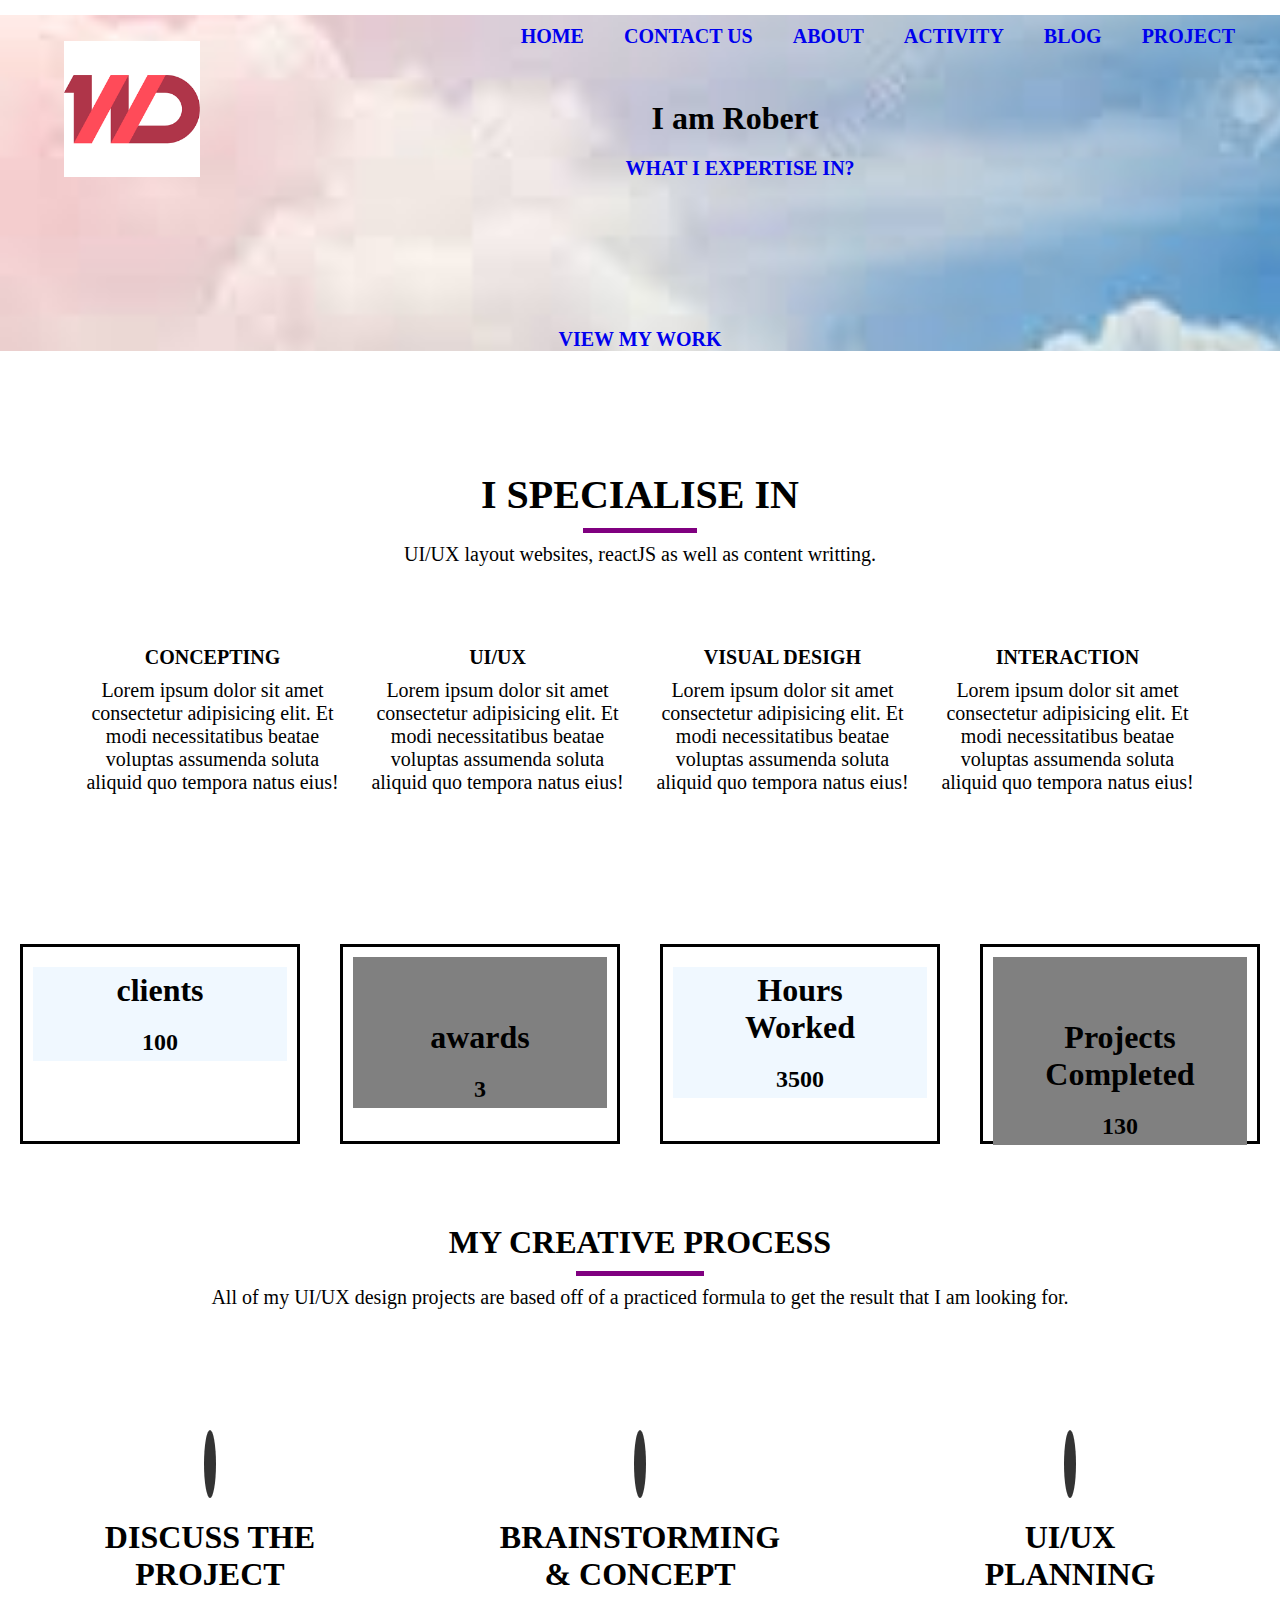
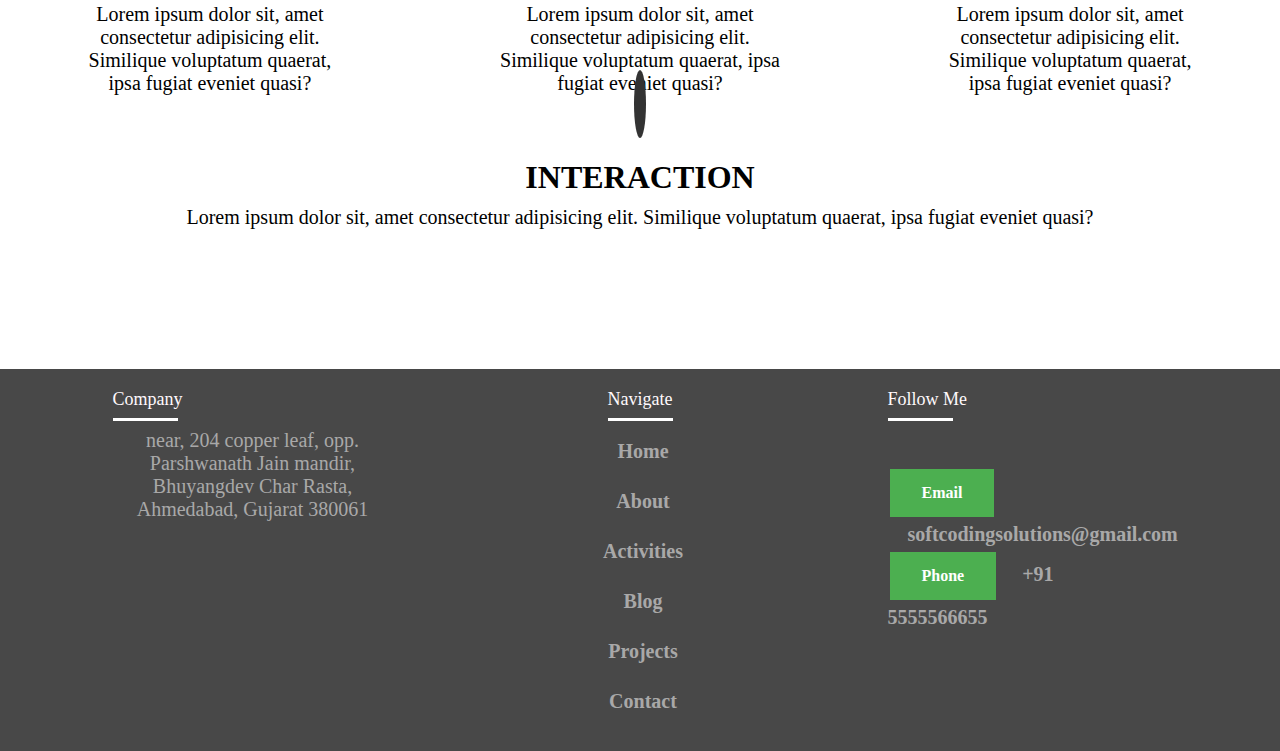
<file: index.task1.html>
<html>
    <head>
        <meta charset="UTF-8"/>
        <meta http-equiv="X-UA-Compatible" content="IE-edge"/>
        <meta name="viewport" content="width=device_width initial-scale=1.0"/>
        <link rel="stylesheet" href="style.css" />
        <link rel="stylesheet" href="https://cdnjs.cloudflare.com/ajax/libs/font-awesome/6.1.1/css/all.min.css" integrity="sha512-KfkfwYDsLkIlwQp6LFnl8zNdLGxu9YAA1QvwINks4PhcElQSvqcyVLLD9aMhXd13uQjoXtEKNosOWaZqXgel0g==" crossorigin="anonymous" referrerpolicy="no-referrer" />
         
    </link>
    <script type="script.js"></script>
       
        </head>
        <body>

            <header>
                <div class="logo">
                 <img src="/images (1).png">
                </div>   
                <div class="nav-bar">
                    <ul>
                        <li><a href="index.task1.html">HOME</a></li>
                        <li><a href="contact.html">CONTACT US</a></li>
                        <li><a href="about.html">ABOUT</a></li>
                        <li><a href="activity.html">ACTIVITY</a></li>
                        <li><a href="blog.html">BLOG</a></li>
                        <li><a href="project.html">PROJECT</a></li>
                    </ul>
                    
                </div>
                     </div> 
                     <div class="header-content">
                        <center>
                     <h1>I am Robert</h1>
                     </center>
                     <h2><a href="#">WHAT I EXPERTISE IN?</a></h2>
                     <h2 id="show"></h2>
                     
                     <script>
                        
                        
                        setTimeout(display,2000);
                        function display(){
                        document.getElementById('show').innerHTML="ReactJs,javascript,UI/UX degine"
                        }
                        
                     </script>
                     
                     
                   <br/>
                   <center>
                    
                    <a href="work.html" class="btn- light" >VIEW MY WORK</a>
                    
                    
                 </center>
                    
                     
            </header>

            
            <section>
                <div class="section-a">
                    <h1>I SPECIALISE IN </h1>
                
                    <div class="line">
                </div>
                <p>
                    UI/UX layout websites, reactJS as well as content writting.
                </p>
                <div class="section-b">

                    <div class="content">

                        <center>
                        <i class="fa-solid fa-users-between-lines"></i>
                        </center>
                        <h1>
                            CONCEPTING
                        </h1>
                        <p>
                            Lorem ipsum dolor sit amet consectetur adipisicing elit. Et modi necessitatibus beatae voluptas assumenda soluta aliquid quo tempora natus eius!
                        </p>
                    </div>
                    <div class="content">
                        <center>
                        <i class="fa-solid fa-display"></i>
                        </center>
                    <h1>
                        UI/UX
                    </h1>
                    <p>
                        Lorem ipsum dolor sit amet consectetur adipisicing elit. Et modi necessitatibus beatae voluptas assumenda soluta aliquid quo tempora natus eius!
                    </p>
                </div>
                <div class="content">
                    <center>
                    
 <i class="fa-solid fa-pencil"></i>
                    </center>
                    <h1>
                        VISUAL DESIGH
                    </h1>
                    <p>
                        Lorem ipsum dolor sit amet consectetur adipisicing elit. Et modi necessitatibus beatae voluptas assumenda soluta aliquid quo tempora natus eius!
                    </p>
                </div>
                <div class="content">
                    <center>
                    <i class="fa-solid fa-users-between-lines"></i>
                    </center>
                    <h1>
                        INTERACTION
                    </h1>
                    <p>
                        Lorem ipsum dolor sit amet consectetur adipisicing elit. Et modi necessitatibus beatae voluptas assumenda soluta aliquid quo tempora natus eius!
                    </p>
                </div>
                
            </section>
            <section class="degines">
            <div class="degine">
                <div class="white">
                    <center>
                    <i class="fa fa-users" aria-hidden="true"></i>
                    </center>
                <h1>
                    clients
                </h1>
                <h2>
                    100
                </h2>
                </div>
            </div>
            <div class="degine">
                <div class="grey">
                    <center>
                    <i class="fa fa-trophy" aria-hidden="true"></i>
                </center>
                <h1>
                   awards
                </h1>
                <h2>
                    3
                </h2>
                 </div>
            </div>
            <div class="degine">
                <div class="white">
                    <center>
                    <i class="fa fa-hourglass" aria-hidden="true"></i>
                    </center>
                <h1>
                    Hours Worked
                </h1>
                <h2>
                    3500
                </h2>
                </div>
            </div>
            <div class="degine">
                <div class="grey">
                    <center><i class="fa fa-list-alt" aria-hidden="true"></i></center>
                <h1>
                    Projects Completed
                </h1>
                <h2>
                    130
                </h2>
                </div>
                
                
            </div>
            </section>

            <div class="tranjection">
                <h1>
                    MY CREATIVE PROCESS
                </h1>
                
                <div class="line"></div>
                </div>
                <p>
                    All of my UI/UX design projects are based off of a practiced formula to get the result that I am looking for.
                </p>
                
                    <section class="draws">
                    <div class="draw">
                        <center>
                            <i class="fa fa-file-text" aria-hidden="true"></i>
                        </center>
                        <h1>DISCUSS THE PROJECT</h1>
                        <p>
                            Lorem ipsum dolor sit, amet consectetur adipisicing elit. Similique voluptatum quaerat, ipsa fugiat eveniet quasi?
                        </p>
                    </div>
                    <div class="draw">
                        <center>
                            
                            <i class="fa fa-desktop" aria-hidden="true"></i>
                        </center>
                        <h1>BRAINSTORMING & CONCEPT</h1>
                        <p>
                            Lorem ipsum dolor sit, amet consectetur adipisicing elit. Similique voluptatum quaerat, ipsa fugiat eveniet quasi?
                        </p>
                    </div>
                    <div class="draw">
                        <center>
                            <i class="fa fa-play" aria-hidden="true"></i>
                        </center>
                        <h1>UI/UX PLANNING</h1>
                        <p>
                            Lorem ipsum dolor sit, amet consectetur adipisicing elit. Similique voluptatum quaerat, ipsa fugiat eveniet quasi?
                        </p>
                    </div>
                    <div class="draw">
                        <center>
                            <i class="fa fa-thumbs-up" aria-hidden="true"></i>
                        </center>
                        <h1>INTERACTION</h1>
                        <p>
                            Lorem ipsum dolor sit, amet consectetur adipisicing elit. Similique voluptatum quaerat, ipsa fugiat eveniet quasi?
                        </p>
                    </div>
                </div>

                </section>
                

            


                <footer class="footer">
                    <div class="foot">
                        <div class="div1">
                            <h4>Company</h4>
                            <div class="bottomline"></div>
                                 <p>
                                    near, 204 copper leaf,
                                    opp. Parshwanath Jain mandir,
                                    Bhuyangdev Char Rasta, 
                                    Ahmedabad, Gujarat 380061
                                </p>
                        </div>
                         <div class="div1">
                            <center>
                                <h4>Navigate</h4>
                                <div class="bottomline"></div>
                                    
                                        
                                
                                        <h1><a href="index.task1.html">Home</a></h1>
                                        <h1><a href="about.html">About</a></h1>
                                        <h1><a href="activity.html">Activities</a></h1>
                                        <h1><a href="blog.html">Blog</a></h1>
                                        <h1><a href="project.html">Projects</a></h1>
                                        <h1><a href="contact.html">Contact</a></h1>
                            </center>
                                    
                        </div>
                        <div class="div1">
                            <h4>Follow me</h4>
                            <div class="bottomline"></div>
                            <div class="icon">
                                <i class="fa-brands fa-facebook"></i>
                                <i class="fa-brands fa-twitter"></i>
                                <i class="fa-brands fa-instagram-square"></i>
                                <i class="fa-brands fa-linkedin-in"></i>
                            </div>
                                <i class="fas fa-envelope fa-2x"></i>
                                 <h3>Email</h3>
                                <a href="#"class="btn-dark">softcodingsolutions@gmail.com</a>
                                <i class="fas fa-phone fa-2x"></i>
                                <h3>Phone</h3>
                                <a href="#" class="btn-dark">+91 5555566655</a>
                         </div>
                    </div>
                    </footer>
    

    
    
        </body>
</html>
</file>
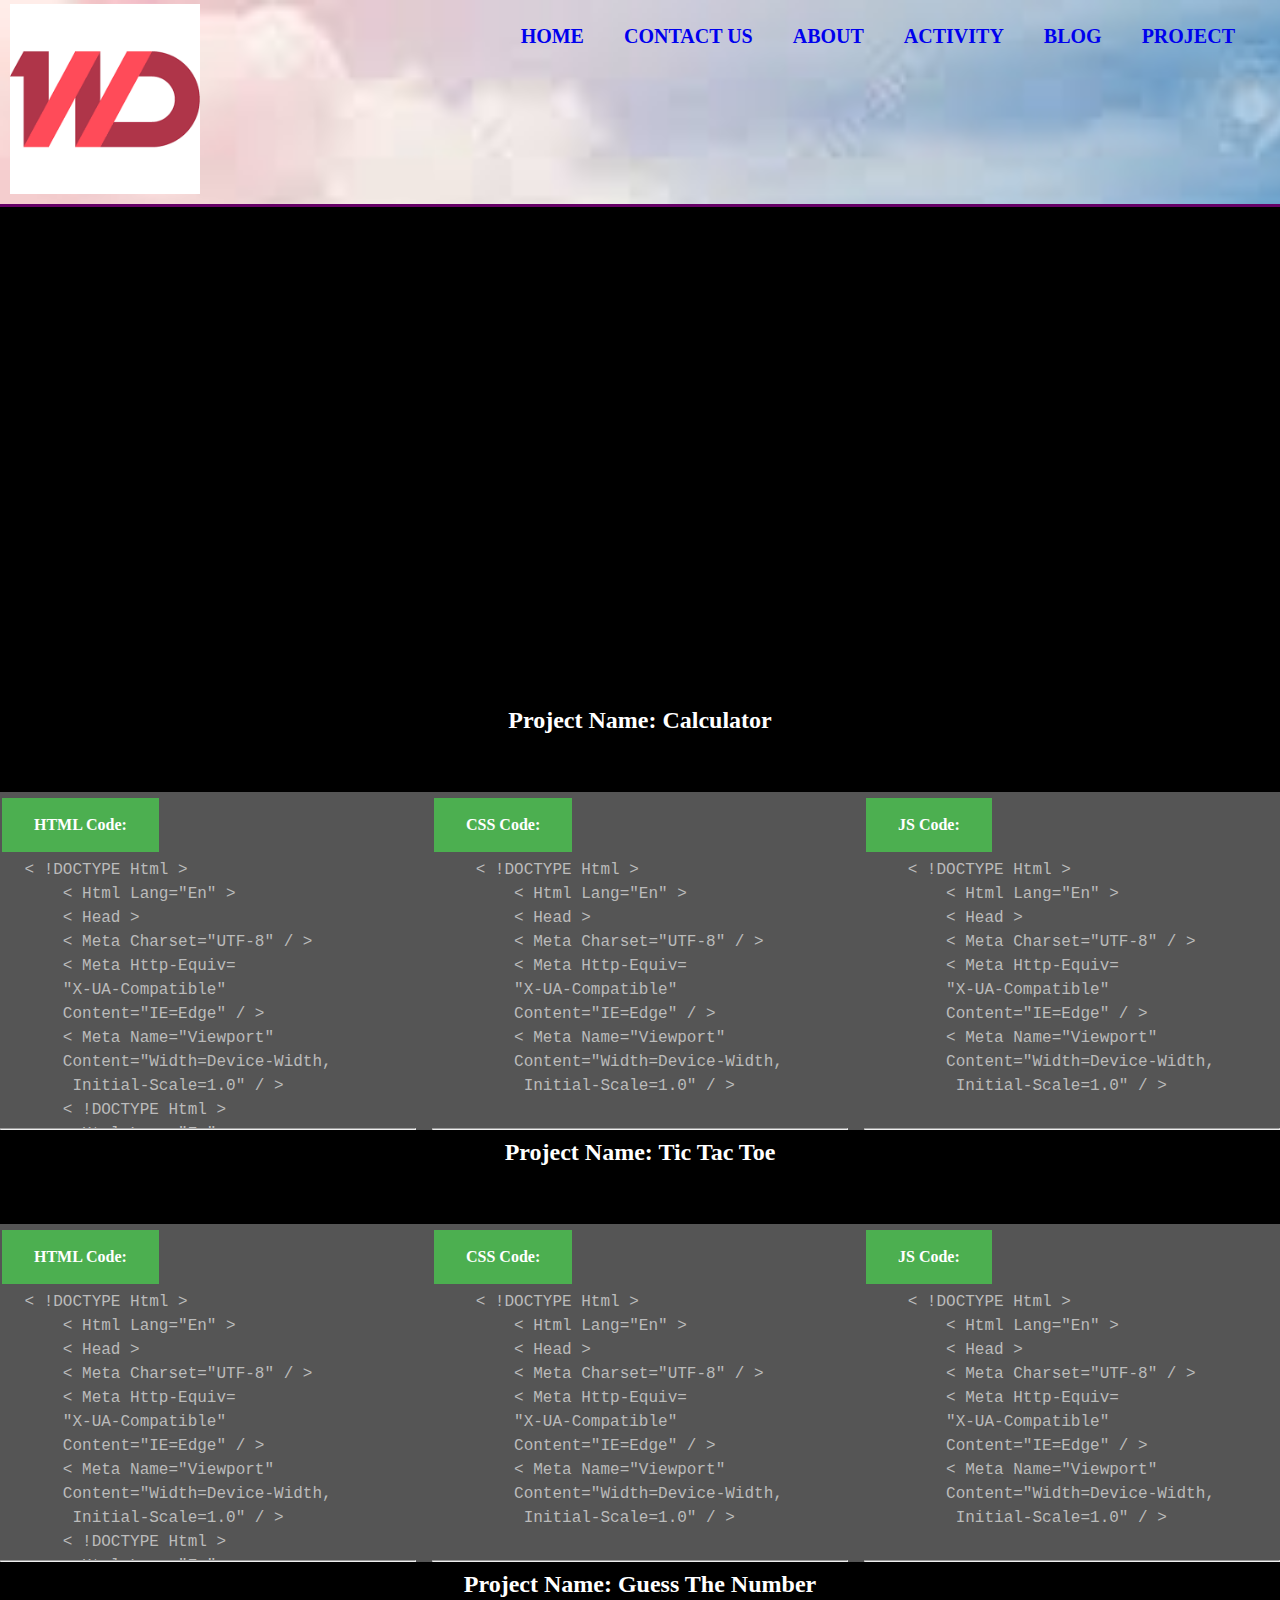
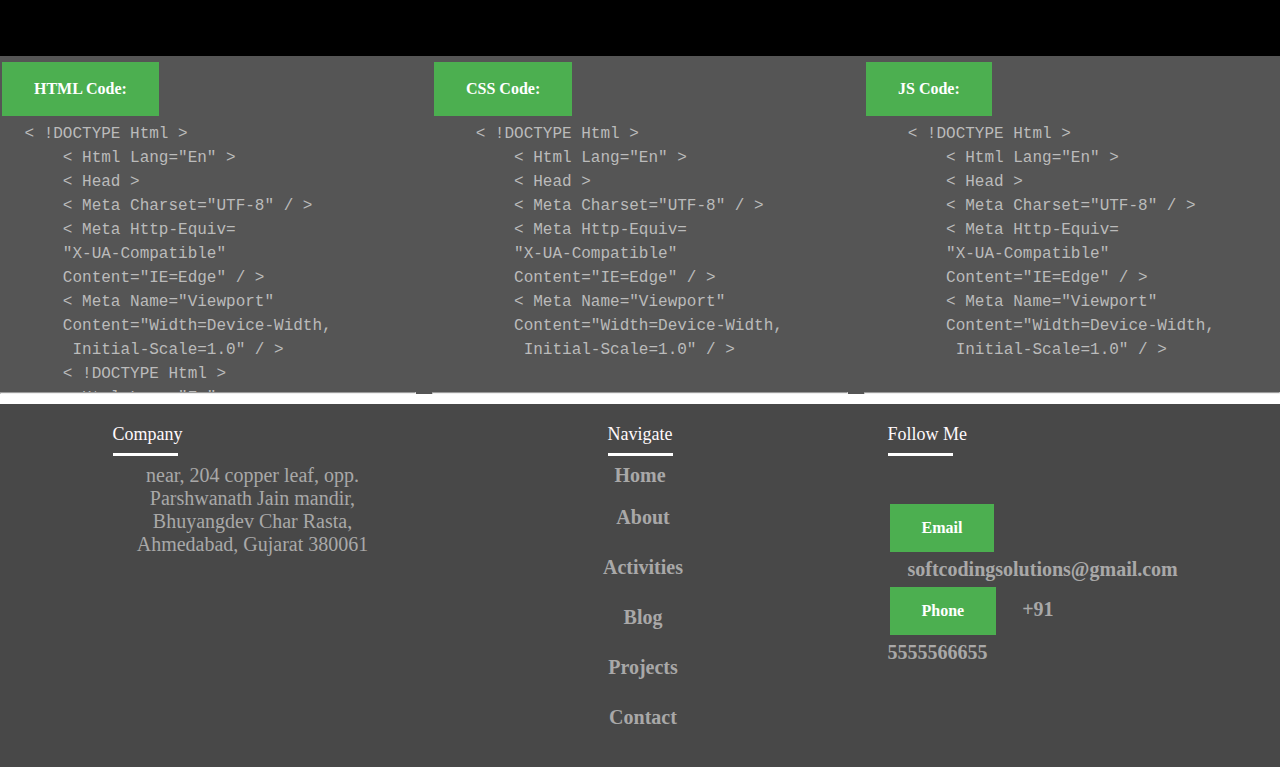
<file: project.html>
<html>
    <head>
        <meta charset="UTF-8"/>
        <meta http-equiv="X-UA-Compatible" content="IE-edge"/>
        <meta name="viewport" content="width=device_width initial-scale=1.0"/>
        <link rel="stylesheet" href="style.css" />
        <link rel="stylesheet" href="https://cdnjs.cloudflare.com/ajax/libs/font-awesome/6.1.1/css/all.min.css" integrity="sha512-KfkfwYDsLkIlwQp6LFnl8zNdLGxu9YAA1QvwINks4PhcElQSvqcyVLLD9aMhXd13uQjoXtEKNosOWaZqXgel0g==" crossorigin="anonymous" referrerpolicy="no-referrer" />
        <link rel="stylesheet" href="project.css" />

    </head>
    <body>
        <header>
            <div class="header">
            <div class="logo">
             <img src="/images (1).png" alt="Logo"/>
            </div>   
            <div class="nav-bar">
                <ul>
                    <li><a href="index.html">HOME</a></li>
                    <li><a href="contact.html">CONTACT US</a></li>
                    <li><a href="about.html">ABOUT</a></li>
                  
                    <li><a href="activity.html">ACTIVITY</a></li>
                        <li><a href="blog.html">BLOG</a></li>
                        <li><a href="project.html">PROJECT</a></li>
                </ul>
                
            </div>
                 </div> 
                </div>
            </div> 
            
            
         
            </div>
                
                
                 
        </header>

        <div class="container1">
            <h5>My Projects</h5>

            <div class="projects">
                <div>
                    <h2><i class="fas fa-chevron-right"></i> Project Name: Calculator</h2>
                    <div class="project_grid">
                        <div>
                            <h3 class="h3">HTML Code:</h3>
                            <pre class="pre">              &lt; !DOCTYPE html &gt;
                  &lt; html lang="en" &gt;
                  &lt; head &gt;
                  &lt; meta charset="UTF-8" / &gt;
                  &lt; meta http-equiv=
                  "X-UA-Compatible"
                  content="IE=edge" / &gt;
                  &lt; meta name="viewport"
                  content="width=device-width,
                   initial-scale=1.0" / &gt;
                  &lt; !DOCTYPE html &gt;
                  &lt; html lang="en" &gt;
                  &lt; head &gt;
                  &lt; meta charset="UTF-8" / &gt;
                  &lt; meta http-equiv=
                  "X-UA-Compatible"
                  content="IE=edge" / &gt;
                  &lt; meta name="viewport"
                  content="width=device-width,
                   initial-scale=1.0" / &gt;
                </pre>
                            <hr>
                        </div>
                        <div>
                            <h3 class="h3">CSS Code:</h3>
                            <pre class="pre">                &lt; !DOCTYPE html &gt;
                    &lt; html lang="en" &gt;
                    &lt; head &gt;
                    &lt; meta charset="UTF-8" / &gt;
                    &lt; meta http-equiv=
                    "X-UA-Compatible"
                    content="IE=edge" / &gt;
                    &lt; meta name="viewport"
                    content="width=device-width,
                     initial-scale=1.0" / &gt;
                </pre>
                            <hr>
                        </div>
                        <div>
                            <h3 class="h3">JS Code:</h3>
                            <pre class="pre">                &lt; !DOCTYPE html &gt;
                    &lt; html lang="en" &gt;
                    &lt; head &gt;
                    &lt; meta charset="UTF-8" / &gt;
                    &lt; meta http-equiv=
                    "X-UA-Compatible"
                    content="IE=edge" / &gt;
                    &lt; meta name="viewport"
                    content="width=device-width,
                     initial-scale=1.0" / &gt;
                </pre>
                            <hr>
                        </div>
    
                    </div>
                </div>
                <div>
                    <h2>
                        <i class="fas fa-chevron-right"></i> Project Name: Tic Tac Toe
                    </h2>
                    <div class="project_grid">
                        <div>
                            <h3 class="h3">HTML Code:</h3>
                            <pre class="pre">              &lt; !DOCTYPE html &gt;
                  &lt; html lang="en" &gt;
                  &lt; head &gt;
                  &lt; meta charset="UTF-8" / &gt;
                  &lt; meta http-equiv=
                  "X-UA-Compatible"
                  content="IE=edge" / &gt;
                  &lt; meta name="viewport"
                  content="width=device-width,
                   initial-scale=1.0" / &gt;
                  &lt; !DOCTYPE html &gt;
                  &lt; html lang="en" &gt;
                  &lt; head &gt;
                  &lt; meta charset="UTF-8" / &gt;
                  &lt; meta http-equiv=
                  "X-UA-Compatible"
                  content="IE=edge" / &gt;
                  &lt; meta name="viewport"
                  content="width=device-width,
                   initial-scale=1.0" / &gt;
                </pre>
                            <hr>
                        </div>
                        <div>
                            <h3 class="h3">CSS Code:</h3>
                            <pre class="pre">                &lt; !DOCTYPE html &gt;
                    &lt; html lang="en" &gt;
                    &lt; head &gt;
                    &lt; meta charset="UTF-8" / &gt;
                    &lt; meta http-equiv=
                    "X-UA-Compatible"
                    content="IE=edge" / &gt;
                    &lt; meta name="viewport"
                    content="width=device-width,
                     initial-scale=1.0" / &gt;
                </pre>
                            <hr>
                        </div>
                        <div>
                            <h3 class="h3">JS Code:</h3>
                            <pre class="pre">                &lt; !DOCTYPE html &gt;
                    &lt; html lang="en" &gt;
                    &lt; head &gt;
                    &lt; meta charset="UTF-8" / &gt;
                    &lt; meta http-equiv=
                    "X-UA-Compatible"
                    content="IE=edge" / &gt;
                    &lt; meta name="viewport"
                    content="width=device-width,
                     initial-scale=1.0" / &gt;
                </pre>
                            <hr>
                        </div>
                    </div>
                </div>
                <div>
                    <h2>
                        <i class="fas fa-chevron-right"></i> Project Name: Guess The Number
                    </h2>
                    <div class="project_grid">
                        <div>
                            <h3 class="h3">HTML Code:</h3>
                            <pre class="pre">              &lt; !DOCTYPE html &gt;
                  &lt; html lang="en" &gt;
                  &lt; head &gt;
                  &lt; meta charset="UTF-8" / &gt;
                  &lt; meta http-equiv=
                  "X-UA-Compatible"
                  content="IE=edge" / &gt;
                  &lt; meta name="viewport"
                  content="width=device-width,
                   initial-scale=1.0" / &gt;
                  &lt; !DOCTYPE html &gt;
                  &lt; html lang="en" &gt;
                  &lt; head &gt;
                  &lt; meta charset="UTF-8" / &gt;
                  &lt; meta http-equiv=
                  "X-UA-Compatible"
                  content="IE=edge" / &gt;
                  &lt; meta name="viewport"
                  content="width=device-width,
                   initial-scale=1.0" / &gt;
                </pre>
                            <hr>
                        </div>
                        <div>
                            <h3 class="h3">CSS Code:</h3>
                            <pre class="pre">                &lt; !DOCTYPE html &gt;
                    &lt; html lang="en" &gt;
                    &lt; head &gt;
                    &lt; meta charset="UTF-8" / &gt;
                    &lt; meta http-equiv=
                    "X-UA-Compatible"
                    content="IE=edge" / &gt;
                    &lt; meta name="viewport"
                    content="width=device-width,
                     initial-scale=1.0" / &gt;
                </pre>
                            <hr>
                        </div>
                        <div>
                            <h3 class="h3">JS Code:</h3>
                            <pre class="pre">                &lt; !DOCTYPE html &gt;
                    &lt; html lang="en" &gt;
                    &lt; head &gt;
                    &lt; meta charset="UTF-8" / &gt;
                    &lt; meta http-equiv=
                    "X-UA-Compatible"
                    content="IE=edge" / &gt;
                    &lt; meta name="viewport"
                    content="width=device-width,
                     initial-scale=1.0" / &gt;
                </pre>
                            <hr>
                        </div>
                    </div>
                </div>
            </div>
        </div>
         <footer class="footer">
                        <div class="foot">
                            <div class="div1">
                                <h4>Company</h4>
                                <div class="bottomline"></div>
                                     <p>
                                        near, 204 copper leaf,
                                        opp. Parshwanath Jain mandir,
                                        Bhuyangdev Char Rasta, 
                                        Ahmedabad, Gujarat 380061
                                    </p>
                            </div>
                             <div class="div1">
                                <center>
                                    <h4>Navigate</h4>
                                    <div class="bottomline"></div>
                                        
                                            
                                    
                                            </h1><a href="index.task1.html">Home</a></h1>
                                            <h1><a href="about.html">About</a></h1>
                                            <h1><a href="#">Activities</a></h1>
                                            <h1><a href="#">Blog</a></h1>
                                            <h1><a href="#">Projects</a></h1>
                                            <h1><a href="#">Contact</a></h1>
                                </center>
                                        
                            </div>
                            <div class="div1">
                                <h4>Follow me</h4>
                            <div class="bottomline"></div>
                            <div class="icon">
                                <i class="fa-brands fa-facebook"></i>
                                <i class="fa-brands fa-twitter"></i>
                                <i class="fa-brands fa-instagram-square"></i>
                                <i class="fa-brands fa-linkedin-in"></i>
                            </div>
                                    <i class="fas fa-envelope fa-2x"></i>
                                     <h3>Email</h3>
                                    <a href="#"class="btn-dark">softcodingsolutions@gmail.com</a>
                                    <i class="fas fa-phone fa-2x"></i>
                                    <h3>Phone</h3>
                                    <a href="#" class="btn-dark">+91 5555566655</a>
                             </div>
                        </div>
                        </footer>
        
        

    </body>
</html>
</file>
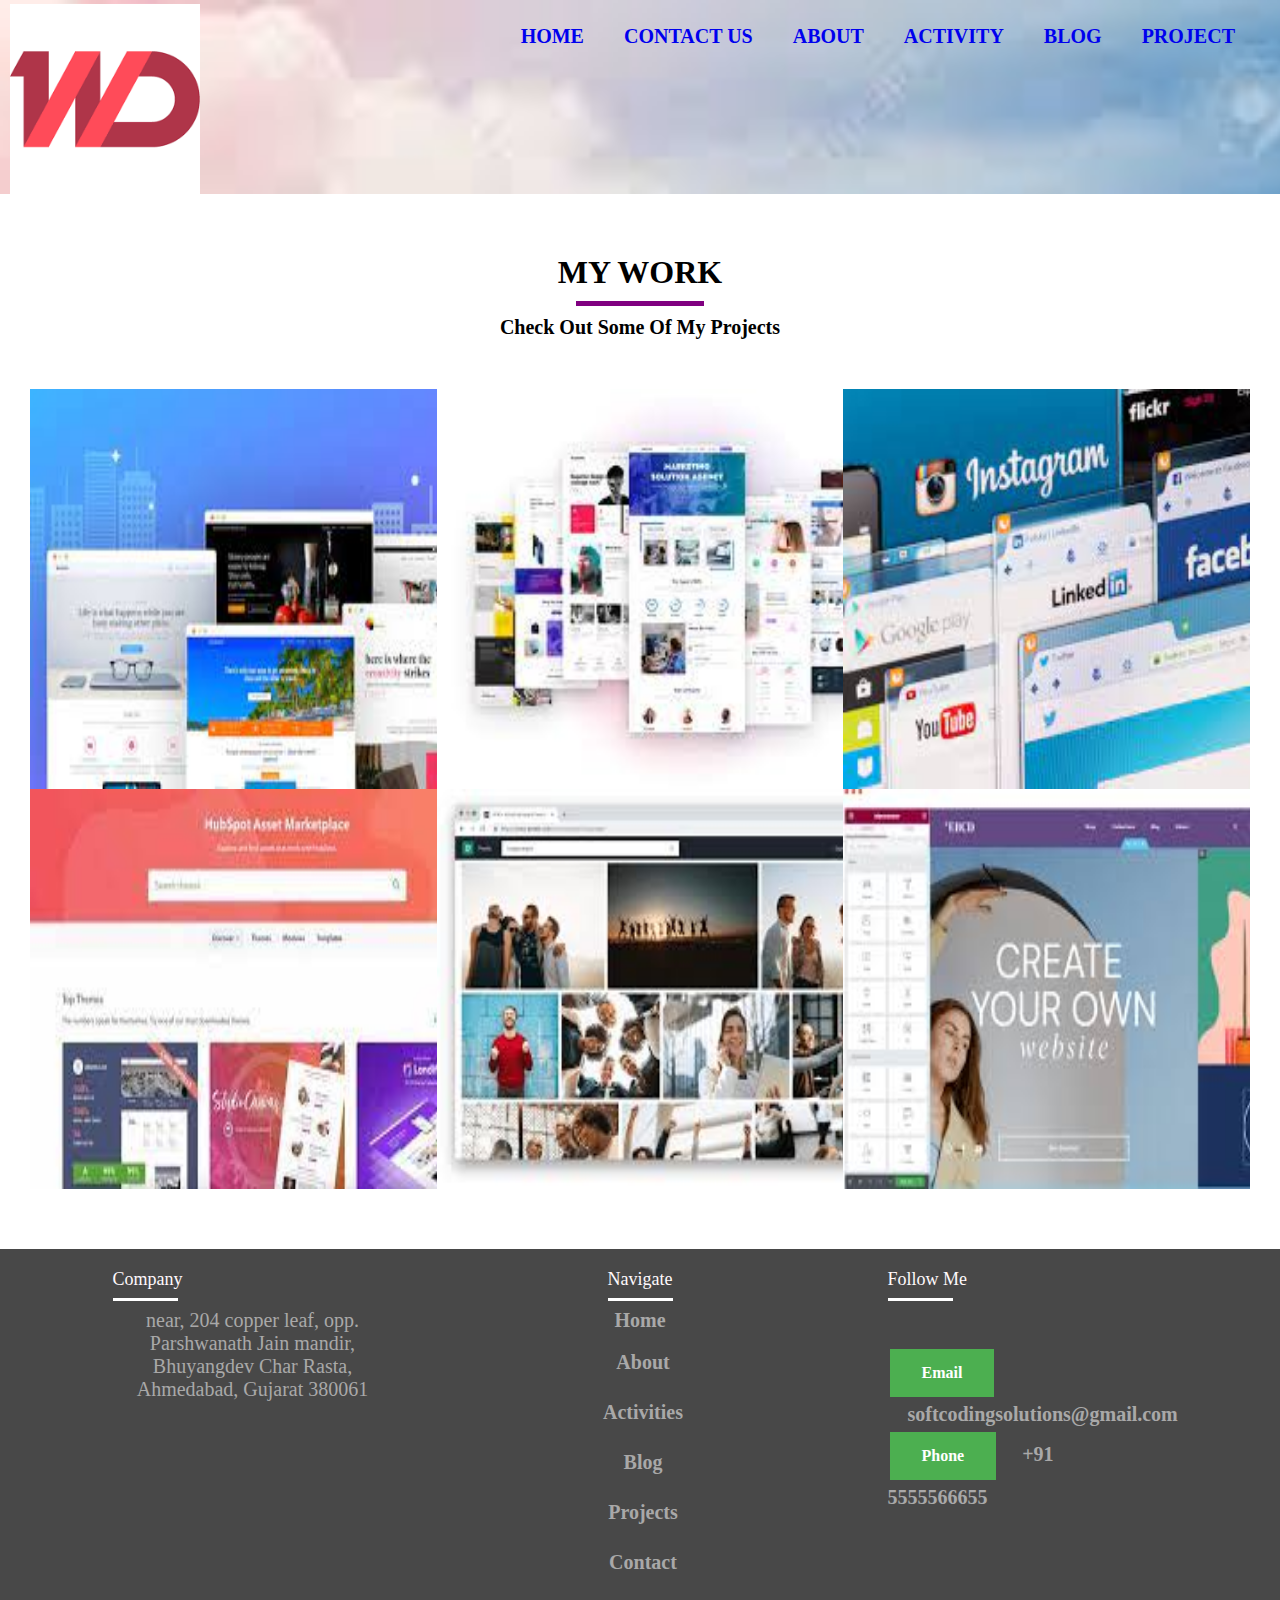
<file: work.html>
<html>
    <head>
        <meta charset="UTF-8"/>
        <meta http-equiv="X-UA-Compatible" content="IE-edge"/>
        <meta name="viewport" content="width=device_width initial-scale=1.0"/>
        <link rel="stylesheet" href="style.css" />
        <link rel="stylesheet" href="https://cdnjs.cloudflare.com/ajax/libs/font-awesome/6.1.1/css/all.min.css" integrity="sha512-KfkfwYDsLkIlwQp6LFnl8zNdLGxu9YAA1QvwINks4PhcElQSvqcyVLLD9aMhXd13uQjoXtEKNosOWaZqXgel0g==" crossorigin="anonymous" referrerpolicy="no-referrer" />
         
    </link>
    <script type="script.js"></script>
       
        </head>
        <body>

            <header>
                <div class="header">
                <div class="logo">
                 <img src="/images (1).png">
                </div>   
                <div class="nav-bar">
                    <ul>
                        <li><a href="index.html">HOME</a></li>
                        <li><a href="contact.html">CONTACT US</a></li>
                        <li><a href="about.html">ABOUT</a></li>
                        <li><a href="activity.html">ACTIVITY</a></li>
                        <li><a href="blog.html">BLOG</a></li>
                        <li><a href="project.html">PROJECT</a></li>
                    </ul>
                    
                </div>
                     </div> 
                    </div>
                     

                     
            </header>
            
            
            <h1>
                MY WORK
            </h1>
            <div class="line"></div>
            <b>
            <p>
                Check Out Some Of My Projects
            </p>
            </b>
            <div class="items">
                <div class="item">
                    <div class="item-image">
                        <img src="/download (5).jpg" alt="">
                    </div>
                    <div class="item-text">
                        <div class="item-text-wrap">
                            <p>Project 1</p>
                            <h2>Business App template</h2>
                        </div>
                    </div>
                </div>
        
                <div class="item">
                    <div class="item-image">
                        <img src="/download (6).jpg" alt="">
                    </div>
                    <div class="item-text">
                        <div class="item-text-wrap">
                            <p>Project 2</p>
                            <h2>Language Learning</h2>
                        </div>
                    </div>
                </div>
        
                <div class="item">
                    <div class="item-image">
                        <img src="/download (7).jpg" alt="">
                    </div>
                    <div class="item-text">
                        <div class="item-text-wrap">
                            <p>Project 3</p>
                            <h2>Restaurant App</h2>
                        </div>
                    </div>
                </div>
        
                <div class="item">
                    <div class="item-image">
                        <img src="/download 10.jpg" alt="">
                    </div>
                    <div class="item-text">
                        <div class="item-text-wrap">
                            <p>Project 4</p>
                            <h2>Photography</h2>
                        </div>
                    </div>
                </div>
        
                <div class="item">
                    <div class="item-image">
                        <img src="/images (9).jpg" alt="">
                    </div>
                    <div class="item-text">
                        <div class="item-text-wrap">
                            <p>Project 5</p>
                            <h2>Exploring World</h2>
                        </div>
                    </div>
                </div>
        
                <div class="item">
                    <div class="item-image">
                        <img src="/images 13.jpg" alt="">
                    </div>
                    <div class="item-text">
                        <div class="item-text-wrap">
                            <p>Project 6</p>
                            <h2>UI/UX Design</h2>
                        </div>
                    </div>
                </div>
                
            </div>

            <footer class="footer">
                <div class="foot">
                    <div class="div1">
                        <h4>Company</h4>
                        <div class="bottomline"></div>
                             <p>
                                near, 204 copper leaf,
                                opp. Parshwanath Jain mandir,
                                Bhuyangdev Char Rasta, 
                                Ahmedabad, Gujarat 380061
                            </p>
                    </div>
                     <div class="div1">
                        <center>
                            <h4>Navigate</h4>
                            <div class="bottomline"></div>
                                
                                    
                            
                                    </h1><a href="index.html">Home</a></h1>
                                    <h1><a href="about.html">About</a></h1>
                                    <h1><a href="#">Activities</a></h1>
                                    <h1><a href="blog.html">Blog</a></h1>
                                    <h1><a href="#">Projects</a></h1>
                                    <h1><a href="#">Contact</a></h1>
                        </center>
                                
                    </div>
                    <div class="div1">
                        <h4>Follow me</h4>
                            <div class="bottomline"></div>
                            <div class="icon">
                                <i class="fa-brands fa-facebook"></i>
                                <i class="fa-brands fa-twitter"></i>
                                <i class="fa-brands fa-instagram-square"></i>
                                <i class="fa-brands fa-linkedin-in"></i>
                            </div>
                            <i class="fas fa-envelope fa-2x"></i>
                             <h3>Email</h3>
                            <a href="#"class="btn-dark">softcodingsolutions@gmail.com</a>
                            <i class="fas fa-phone fa-2x"></i>
                            <h3>Phone</h3>
                            <a href="#" class="btn-dark">+91 5555566655</a>
                     </div>
                </div>
                </footer>

        </body>
</html>
</file>
<file: style.css>
* {
    margin: 0;
    padding: 0;
    box-sizing: border-box;


}

header {
    background-attachment: fixed;
    background-image: url("/images\ \(5\).jpg");
    background-repeat: no-repeat;
    background-size: 200px 200px;

    background-size: cover;

}

.header {
    display: flex;
    justify-content: space-between;
}

.nav-bar {
    margin: 15px;
    padding: 10px;
}

a {
    text-decoration: none;
    margin: 50px 20px;
    padding: 20px 0px;
    font-weight: bolder;
    font-size: 20px;



}

.logo img {

    width: 200px;
    float: left;
    padding-left: 5%;
    padding-top: 2%;





}

a:hover {
    text-decoration: underline;
    cursor: pointer;
    text-decoration-color: brown;


}

ul {
    list-style: none;
    display: flex;
    float: right;
    flex: 1;

}

h1 {
    text-align: center;
    margin: 10px 10px;
    padding-top: 50px;


}

h2 {
    text-decoration: none;

    padding: 10px 0px;
    font-weight: bolder;
    font-size: 20px black;
    text-align: center;
    margin-bottom: 50px;


}

h3 {
    background-color: #4CAF50;
    /* Green */
    border: none;
    color: white;
    padding: 15px 32px;
    text-align: center;
    text-decoration: none;
    display: inline-block;
    font-size: 16px;
    margin: 6px 2px;
    cursor: pointer;

}

.line {
    border-top: 5px solid purple;
    width: 10%;
    position: center;
    display: flex;
    margin: auto;



}

.section-b {

    display: flex;
}

.content {

    display: flex;
    flex-direction: column;
    margin: 10px;
}

.content p {
    text-align: center;


}

.content h1 {
    text-align: center;
    color: black;
    font-size: 20px;
    padding-top: 10px;

}

p {
    text-align: center;
    font-size: 20px;
    margin-bottom: 50px;
}

.section-a {
    margin: 20px 20px;
    font-size: 20px;
    margin: 70px;
}

.content i {

    font-size: 30px;
    color: yellowgreen;


}

.degines {
    display: flex;
    margin: 5px 0;
    flex-flow: row wrap;
    justify-content: center;
}

.degine {
    flex: 1;
    padding: 10px;
    margin: 10px auto;
    transition: 0.3s;
    width: 640px;
    height: 200px;
    margin: 20px;
    border: 3px solid black;
}

.white {
    background-color: aliceblue;
    background-size: cover;
}

.grey {
    background-color: gray;
    background-size: cover;
}

.degine .grey i {
    padding: 10px 20px;
}

.degine i {
    font-size: 40px;
    color: tomato;
}

.degine h1 {
    padding: 5px 20px;
}

.degine h2 {
    padding: 5px 10px;
}

.draws {
    display: flex;
    margin: 5px 0;
    flex-flow: row wrap;
    justify-content: center;
    margin-bottom: 60px;
    padding-bottom: 70px;


}

.draw {
    flex: 1;
    padding: 50px;
    margin: 10px auto;
    transition: 0.3s;
    width: 640px;
    height: 200px;
    margin: 20px;

}

.draw i {
    font-size: 50px;
    border-radius: 70%;
    background: #333;
    color: #fff;
    padding: 6px;
    width: 100px;
    line-height: 70px;
    text-align: center;
    position: relative;
    transition: all 1s;
    cursor: pointer;





}

.draw i:hover {
    background: yellow;
    width: 90px;
    height: 90px;
    line-height: 90px;

}

.draw h1 {
    padding-top: 10px;
}

.footer {
    background-color: rgb(72, 72, 72);
    padding: 20px;
    margin-top: 10px;
    flex-direction: row wrap;
}

.foot {
    display: flex;
    justify-content: space-evenly;
}

.div1 {
    width: 25%;
    padding: 0 15px;
}

.div1 h4 {
    font-size: 18px;
    color: rgb(255, 249, 252);
    text-transform: capitalize;
    margin-bottom: 5px;
    font-weight: 500;
    position: relative;
}

.bottomline {
    height: 3px;
    width: 65px;
    background: #ffffff;
    margin: 8px 0;
}

.div1 p {
    color: #a9a8a8;
}

.div1 a {
    color: #a9a8a8;
}

.div1 h1 {
    padding: 5px;
    cursor: pointer;
}

.foot h1 a {
    font-size: 20px;
    padding-left: 6px;
    width: 60px;
    line-height: 30px;
    transition: 1s ease;
    cursor: pointer;
    position: relative;
    text-decoration: none;
}

.foot h1 a:hover {
    color: yellow;
    padding-left: 10px;
}

.foot .div1 h3:hover {
    color: yellow;


}

.foot .div1 .btn-dark:hover {
    color: yellow;
    padding-left: 10px;



}

.icon i {
    padding: 15px;
    font-size: 30px;

}

.icon i:hover {
    color: yellow;
    padding: 10px;
}

* {
    margin: 0;
    padding: 0;
    box-sizing: border-box;
    background-size: 50px 50px;
    background-repeat: no-repeat;
    background-attachment: fixed;
    background-size: 100% 100%;
}

.title {
    font-size: 50px;
    display: block;
    padding-top: 20px;
    text-align: center;
    font-weight: 100;
}

.line1 {
    border-top: 5px solid purple;
    width: 5%;
    margin: auto;
    padding-bottom: 10px;
}

p {
    text-align: center;
    font-size: 20px;
}

.info img {
    width: 500px;
    height: 270px;
    padding-left: 80px;
    padding-top: 20px;
}

.info {
    display: flex;
}

.info h4 {
    text-align: center;
    font-size: 35px;
    padding-top: 30px;
    margin-top: 20px;
    padding-bottom: 10px;
}

.info1 {
    background-color: grey;
    margin-top: 20px;
}

.line2 {
    border-left: 4px solid purple;
    margin-top: 20px;
    margin-left: 20px;
}

.top {
    display: flex;
    padding: 20px;
    text-align: center;
}

.award i {
    display: flex;
    justify-content: center;
    font-size: 50px;
    color: purple;
    padding-bottom: 10px 10px;
}

.award h3 {
    text-align: center;
    margin: 2px;
    font-size: 30px;
    padding: 2px 10px;
}

.award {
    flex: 1;
    padding: 10px;
    margin: 10px auto;
    transition: 0.3s;
    width: 400px;
    height: 320px;
    margin: 20px;
    border: 3px solid black;
}

.div3 p {
    float: left;
    padding-bottom: 10px;
    margin: 10px;
}

.line {
    border-top: 5px solid purple;
    width: 5%;
    margin: auto;
    padding-bottom: 10px;


}

.p12 {
    flex-direction: row wrap;
    display: flex;
    justify-content: center;
    padding-top: 60px;
    float: left;
    padding: 10px;


}

.p12 p {
    border: solid black 3px;
    padding: 3px 3px;
    margin: 20px;
    background-color: aliceblue;

}

.p1 img {
    background-color: white;
    border-radius: 50%;
    size: 10px;
    margin: 4pxpx;
    margin-top: 10px;

    padding: 10px 10px;
}

.p1 h1 {
    font-size: 20px;
    float: right;
}

.d12 {
    flex-direction: row wrap;
    display: flex;
    justify-content: center;
    padding-top: 60px;

    padding: 10px;
    padding-right: 100px;

    background-color: lightblue;



}

.d1 {
    padding-right: 30px;
    margin-right: 40px;
    padding-top: 150px;
}

.d1 i {
    font-size: 60px;
    padding-bottom: 90px;


}

.d1 h1 {
    text-align: center;
    margin: 20px 20px;
    padding: 5px 20px;


}

.skill {
    background-color: lightblue;
}

.skill h1 {
    color: brown;
}

.details {
    width: 100%;
    display: flex;
    justify-content: space-between;
    margin-bottom: 10px;
}

.bar {
    position: relative;

    border: 2px solid rosybrown;

    border-radius: 20px;

}

.bar div {
    position: relative;
    width: 0;
    height: 9px;
    border-radius: 10px;
    background-color: yellowgreen;


}

.skills:not(:last-child) {
    margin-bottom: 30px;
}

#html-bar {
    animation: html-fill 2s forwards;
}

@keyframes html-fill {
    100% {
        width: 90%;
    }
}

#css-bar {
    animation: css-fill 2s forwards;
}

@keyframes css-fill {
    100% {
        width: 75%;
    }
}

#js-bar {
    animation: js-fill 2s forwards;
}

@keyframes js-fill {
    100% {
        width: 72%;
    }
}

#jQuery-bar {
    animation: bootstrap-fill 2s forwards;
}

@keyframes bootstrap-fill {
    100% {
        width: 58%;
    }
}

.btn-light {
    color: #333;
    background-color: red;
}

.blog h1 {
    float: left;
    color: #ffffff;
    padding-top: 10px;
}

.blog1 {
    flex-direction: row;
    display: flex;
    float: left;
}

.blog1 i {
    font-size: 20px;
    color: #ffffff;
}

.blog h4 {
    color: #ffffff;
}

.blog p {
    float: left;
    text-align: justify;
    color: #ffffff;
}

.blog {
    display: flex;
    flex-direction: column;
    align-items: flex-start;
    justify-content: center;
    padding: 10px;
    background-color: #333;
    background-size: cover;
    border-top: yellow solid 3px;
    padding-top: 0px;



}

.blog img {
    border-radius: 50px;
    height: 50px;
    width: 50px;

}

.blog2 img {
    border-radius: 50px;
    height: 50px;
    width: 50px;

}

.blog2 {
    display: flex;
    flex-direction: column;
    align-items: flex-start;
    justify-content: center;
    padding: 10px;

    padding-top: 0px;

}

.show-1 {
    color: aliceblue;
}

.blog2 h1 {
    padding-top: 20px;
}

.blog3 {
    flex-direction: row;
    display: flex;
    float: left;
}

.blog2 p {
    text-align: justify;
    float: left;
    padding-top: 20px;
}

.line {
    border-top: 5px solid purple;
    width: 10%;
    position: center;
    display: flex;
    margin: auto;
}

.i1 {
    flex-direction: row wrap;
    display: flex;
    justify-content: center;



    padding-left: 150px;
}

.i2 {
    flex-direction: row wrap;
    display: flex;
    justify-content: center;



    padding-left: 150px;

}

.i3 {
    flex-direction: row wrap;
    display: flex;
    justify-content: center;



    padding-left: 150px;

}

.items {
    display: grid;
    grid-template-columns: repeat(3, 1fr);
    padding-left: 30px;
    padding-right: 30px;
    padding-bottom: 50px;
}

.item {
    position: relative;
    background-color: white;
    overflow: hidden;
}

.item-image img {
    height: 400px;
    width: 500px;
}

.item-text-wrap p {
    margin: 20px;
    font-size: 25px;
    color: black;
}

.item-text-wrap h2 {
    margin: 20px;
    font-size: 35px;
    color: black;
}

.item-text {
    position: absolute;
    top: 0;
    left: 0;
    bottom: 0;
    right: 0;
    padding-top: 25%;
    text-align: center;
    opacity: 0;
    z-index: 1;
    transform: opacity ease-in-out;
    transition-delay: 400ms;
}

.item:hover .item-text {
    opacity: 1;
}

.item::after {
    content: "";
    display: block;
    position: absolute;
    background: rgb(204, 214, 161);
    top: 0px;
    left: 0px;
    height: 100%;
    width: 100%;
    opacity: 0.8;
    transform: scale(2) translateX(-75%) translateY(-75%) rotate(-28deg);
    transition: transform 1.5s ease;
}

.item:hover::after {
    transform: scale(2) translateX(0) translateY(0) rotate(-28deg);
}

.item:hover .item-image {
    transform: scale(1.5);
}

.item-image {
    transition: transform 1s ease-in-out;
}
</file>
<file: about.css>
*{
    margin: 0;
    padding: 0;
    box-sizing: border-box;
    

}




.header {
    
    background-attachment: fixed;
    background-image: url("/images\ \(5\).jpg");
    background-repeat: no-repeat;
    background-size: 200px 200px;
    display: flex;
    justify-content: space-between;



    background-size: cover;

}
</file>
<file: activity.css>
*{
    margin: 0;
    padding: 0;
    box-sizing: border-box;
    

}




.header {
    
    background-attachment: fixed;
    background-image: url("/images\ \(5\).jpg");
    background-repeat: no-repeat;
    background-size: 200px 200px;
    display: flex;
    justify-content: space-between;



    background-size: cover;

}
</file>
<file: blog.css>
*{
    margin: 0;
    padding: 0;
    box-sizing: border-box;
    

}




.header {
    
    background-attachment: fixed;
    background-image: url("/images\ \(5\).jpg");
    background-repeat: no-repeat;
    background-size: 200px 200px;
    display: flex;
    justify-content: space-between;



    background-size: cover;
    padding-bottom: 10px;

}
</file>
<file: contact.css>
*{
    margin: 0;
    padding: 0;
    box-sizing: border-box;
    

}




.header {
    
    background-attachment: fixed;
    background-image: url("/images\ \(5\).jpg");
    background-repeat: no-repeat;
    background-size: 200px 200px;
    display: flex;
    justify-content: space-between;



    background-size: cover;
    padding-bottom: 10px;

}
.text-fields{
    display: grid;
    grid-template-areas:
        "name email"
        "subject phone"
        "message message";
    grid-gap: 1.2rem;
    margin-bottom: 1.2rem;
}
.py-3 {
    padding: 3rem 0;
}
.text-center {
    text-align: center;
    background-color: lightcyan;
}
* {
    margin: 0;
    padding: 0;
}
user agent stylesheet
section {
    display: block;
}
body {
    font-family: "Times New Roman", Times, serif;
    line-height: 1.6;
    background: #fff;
}
:host, :root {
    --fa-font-solid: normal 900 1em/1 "Font Awesome 6 Free";
}
:host, :root {
    --fa-font-regular: normal 400 1em/1 "Font Awesome 6 Free";
}
:host, :root {
    --fa-font-brands: normal 400 1em/1 "Font Awesome 6 Brands";
}
.bg-dark {
    background: #333;
    color: #fff;
}
.py-3 {
    padding: 3rem 0;
}
* {
    margin: 0;
    padding: 0;
}
user agent stylesheet
section {
    display: block;
}
body {
    font-family: "Times New Roman", Times, serif;
    line-height: 1.6;
    background: #fff;
}
:host, :root {
    --fa-font-solid: normal 900 1em/1 "Font Awesome 6 Free";
}
:host, :root {
    --fa-font-regular: normal 400 1em/1 "Font Awesome 6 Free";
}
:host, :root {
    --fa-font-brands: normal 400 1em/1 "Font Awesome 6 Brands";
}
.bg-main {
    background:#ffbc00;
    color: #fff;
    padding-top: 10px;
    padding-bottom: 10px;
}
#contact-c h1 {
    text-align: center;
    font-size: 4rem;
    color: black;
}
.py-4 {
    padding: 4rem 0;
}
* {
    margin: 0;
    padding: 0;
}
user agent stylesheet
section {
    display: block;
}
body {
    font-family: "Times New Roman", Times, serif;
    line-height: 1.6;
    background: #fff;
}
:host, :root {
    --fa-font-solid: normal 900 1em/1 "Font Awesome 6 Free";
}
:host, :root {
    --fa-font-regular: normal 400 1em/1 "Font Awesome 6 Free";
}
:host, :root {
    --fa-font-brands: normal 400 1em/1 "Font Awesome 6 Brands";
}
* {
    margin: 0;
    padding: 0;
}
user agent stylesheet
script {
    display: none;
}
body {
    font-family: "Times New Roman", Times, serif;
    line-height: 1.6;
    background: #fff;
}
:host, :root {
    --fa-font-solid: normal 900 1em/1 "Font Awesome 6 Free";
}
:host, :root {
    --fa-font-regular: normal 400 1em/1 "Font Awesome 6 Free";
}
:host, :root {
    --fa-font-brands: normal 400 1em/1 "Font Awesome 6 Brands";
}
  

#contact-a .text-fields .text-input {
    padding: 0.5rem 1rem;
}
#contact-a .text-fields .message-input {
    grid-area: message;
    height: 100px;
}
element.style {
    width: 1261px;
    height: 206px;
}
#contact-a .text-fields .text-input {
    padding: 0.5rem 1rem;
}
#contact-a .text-fields .message-input {
    grid-area: message;
    height: 100px;
}
* {
    margin: 0;
    padding: 0;
}
user agent stylesheet
textarea {
    writing-mode: horizontal-tb !important;
  
    font-family: monospace;
    text-rendering: auto;
    color: fieldtext;
    letter-spacing: normal;
    word-spacing: normal;
    line-height: normal;
    text-transform: none;
    text-indent: 0px;
    text-shadow: none;
    display: inline-block;
    text-align: start;
    appearance: auto;
    -webkit-rtl-ordering: logical;
    resize: auto;
    cursor: text;
    white-space: pre-wrap;
    overflow-wrap: break-word;
    background-color: field;
    column-count: initial !important;
    box-sizing: border-box;
    margin: 0em;
    border-width: 1px;
    border-style: solid;
    border-color: -internal-light-dark(rgb(118, 118, 118), rgb(133, 133, 133));
    border-image: initial;
    padding: 2px;
}
.text-center {
    text-align: center;
}
body {
    font-family: "Times New Roman", Times, serif;
    line-height: 1.6;
    background: #fff;
}
:host, :root {
    --fa-font-solid: normal 900 1em/1 "Font Awesome 6 Free";
}
:host, :root {
    --fa-font-regular: normal 400 1em/1 "Font Awesome 6 Free";
}
:host, :root {
    --fa-font-brands: normal 400 1em/1 "Font Awesome 6 Brands";
}

#contact-a .text-fields .text-input {
    padding: 0.8rem 1rem;
}
#contact-a .text-fields .name-input {
    grid-area: name;
}
#contact-a .text-fields .name-input {
    grid-area: name;
}
.form-content input {
    background-color: transparent;
    border: 0;
    border-bottom: 1px #888 solid;
    display: block;
    width: 100%;
    padding: 15px 0;
    font-size: 18px;
    color: #444;
}
.py-3 {
    display: flex;
    flex-direction: row;
    padding-left: 500px;
}
#contact-b .contact-info {
    display: flex;
    flex-direction: row;
    justify-content: space-around;
    padding: 60px;
    padding-top: 10px;
    padding-bottom: 10px;
}
</file>
<file: project.css>
*{
    margin: 0;
    padding: 0;
    box-sizing: border-box;
    

}




.header {
    
    background-attachment: fixed;
    background-image: url("/images\ \(5\).jpg");
    background-repeat: no-repeat;
    background-size: 200px 200px;
    display: flex;
    justify-content: space-between;



    background-size: cover;
    padding-bottom: 10px;

}
.container1 h5 {
    background: url(https://images.unsplash.com/photo-1518655048521-f130df041f66?ixlib=rb-1.2.1&ixid=MnwxMjA3fDB8MHxwaG90by1wYWdlfHx8fGVufDB8fHx8&auto=format&fit=crop&w=870&q=80) no-repeat center center/cover;
    padding: 200px;
    text-align: center;
    font-size: 5rem;
    opacity: 0.8;
    border-top: solid purple;
}

* {
    margin: 0;
    padding: 0;
    box-sizing: border-box;
}
user agent stylesheet
h5 {
    display: block;
    font-size: 0.83em;
    margin-block-start: 1.67em;
    margin-block-end: 1.67em;
    margin-inline-start: 0px;
    margin-inline-end: 0px;
    font-weight: bold;
    border-top: solid purple;
}
:host, :root {
    --fa-font-solid: normal 900 1em/1 "Font Awesome 6 Free";
}
:host, :root {
    --fa-font-regular: normal 400 1em/1 "Font Awesome 6 Free";
}
:host, :root {
    --fa-font-brands: normal 400 1em/1 "Font Awesome 6 Brands";
}
.projects {
    line-height: 1.5rem;
}
* {
    margin: 0;
    padding: 0;
    box-sizing: border-box;
}
user agent stylesheet
div {
    display: block;
}
:host, :root {
    --fa-font-solid: normal 900 1em/1 "Font Awesome 6 Free";
}
:host, :root {
    --fa-font-regular: normal 400 1em/1 "Font Awesome 6 Free";
}
:host, :root {
    --fa-font-brands: normal 400 1em/1 "Font Awesome 6 Brands";
}
* {
    margin: 0;
    padding: 0;
    box-sizing: border-box;
}
user agent stylesheet
div {
    display: block;
}
.projects {
    line-height: 1.5rem;
}
:host, :root {
    --fa-font-solid: normal 900 1em/1 "Font Awesome 6 Free";
}
:host, :root {
    --fa-font-regular: normal 400 1em/1 "Font Awesome 6 Free";
}
:host, :root {
    --fa-font-brands: normal 400 1em/1 "Font Awesome 6 Brands";
}
.pre {
    overflow-y: scroll;
    height: 30vh;
}
pre {
    margin-left: -110px !important;
}
.footer-col ul li a, pre {
    font-size: 16px;
    text-transform: capitalize;
    color: #ffffff;
    text-decoration: none;
    font-weight: 300;
    color: #bbbbbb;
    display: block;
    transition: all 0.3s ease;
}
* {
    margin: 0;
    padding: 0;
    box-sizing: border-box;
}
user agent stylesheet
pre {
    display: block;
    font-family: monospace;
    white-space: pre;
    margin: 1em 0px;
}
.project_grid {
    display: grid;
    grid-template-columns: repeat(3, 1fr);
    grid-gap: 1rem;
    background: #555;
    color: #fff;
}
.projects {
    line-height: 1.5rem;
}
:host, :root {
    --fa-font-solid: normal 900 1em/1 "Font Awesome 6 Free";
}
:host, :root {
    --fa-font-regular: normal 400 1em/1 "Font Awesome 6 Free";
}
:host, :root {
    --fa-font-brands: normal 400 1em/1 "Font Awesome 6 Brands";
}
.container1{
    background-color:black;
}
.projects h2{
    color: #fff;
}
.project_grid .h3:hover{
    border-radius: 0%;
    color: yellow;
    padding: 20px;

}
</file>
